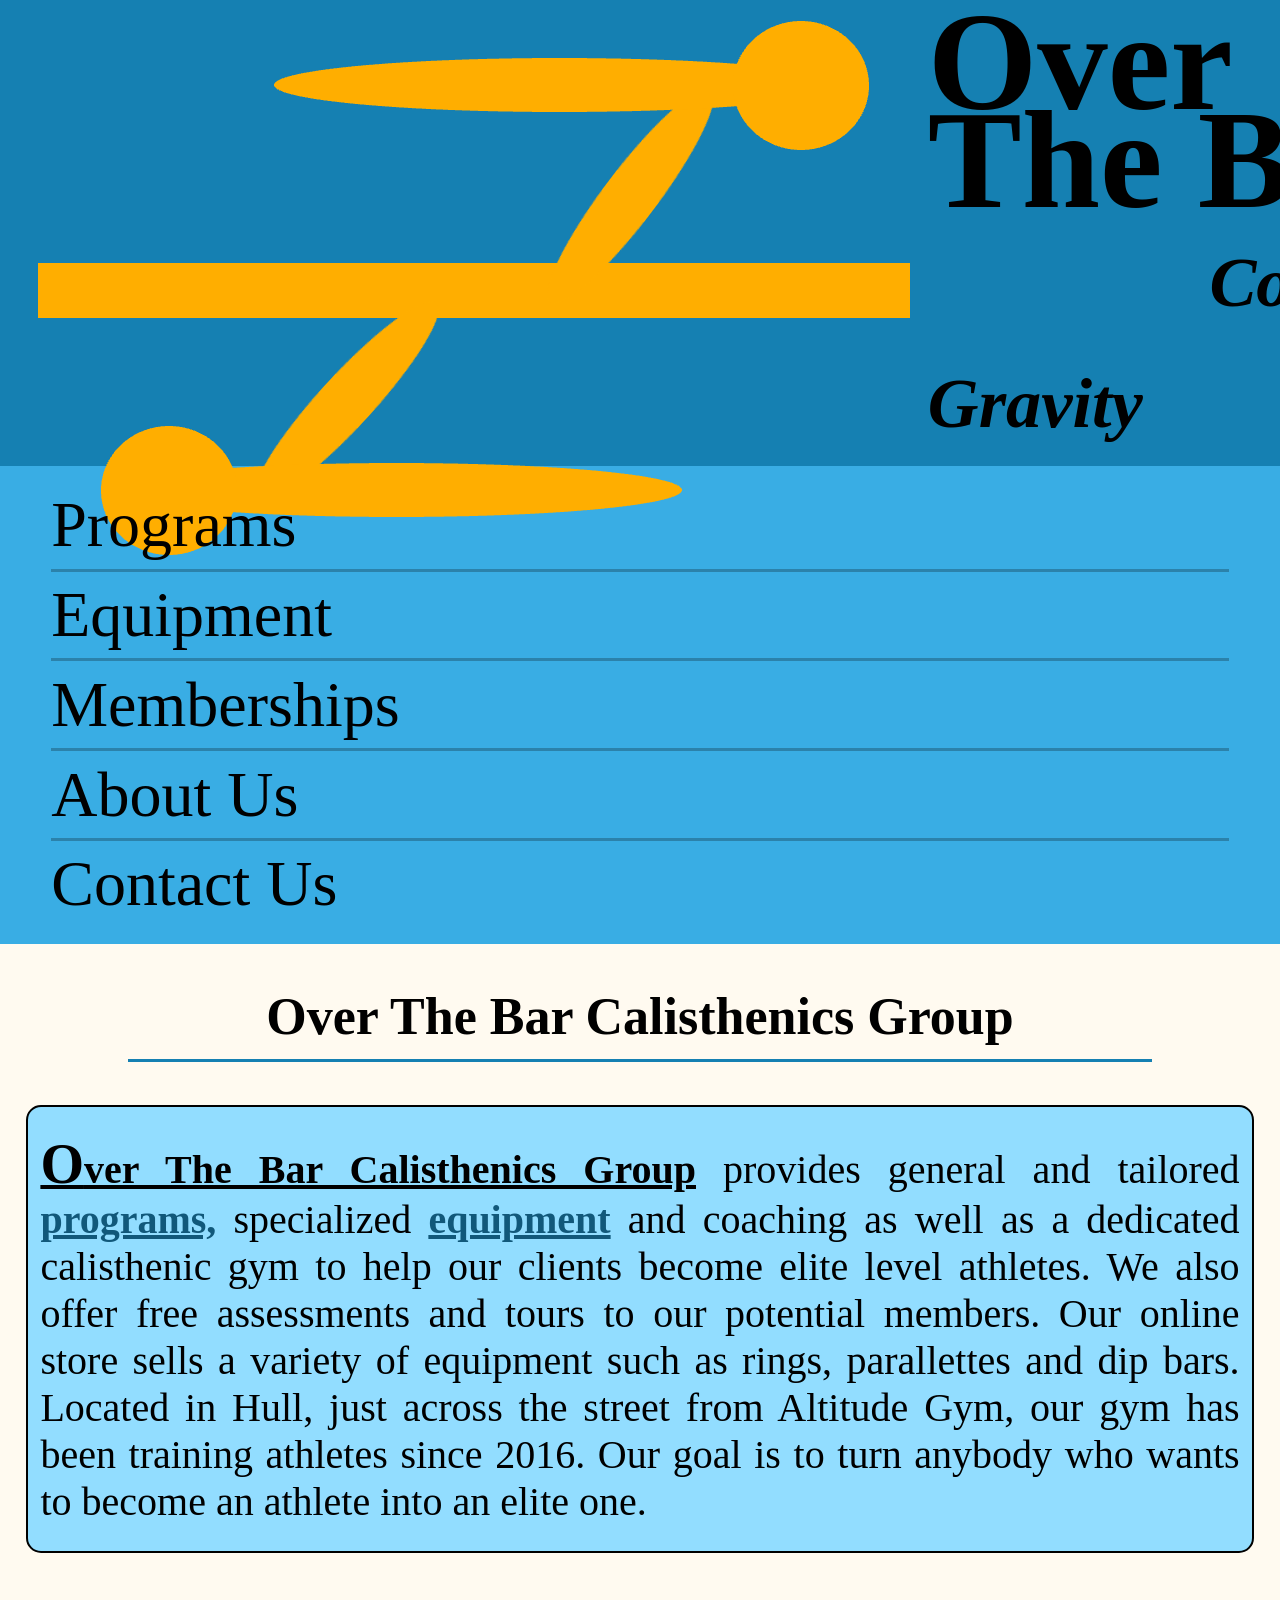
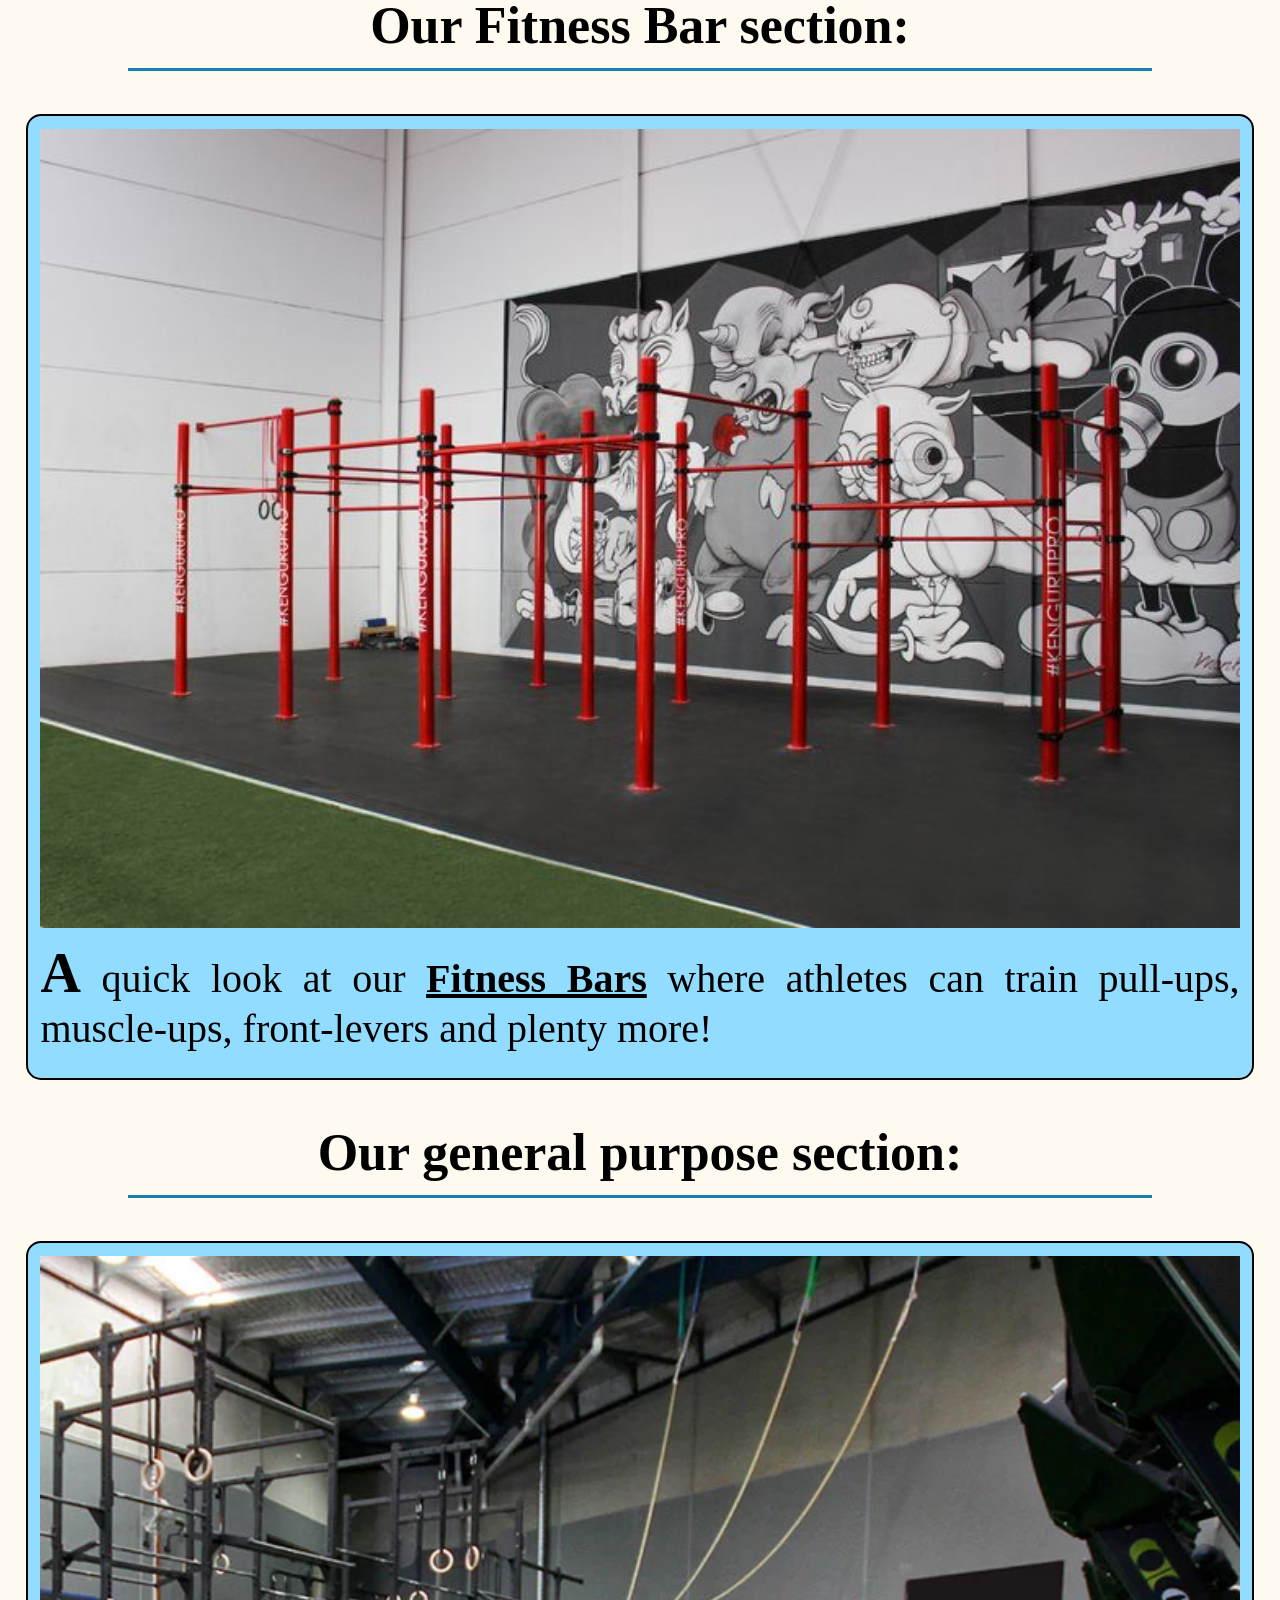
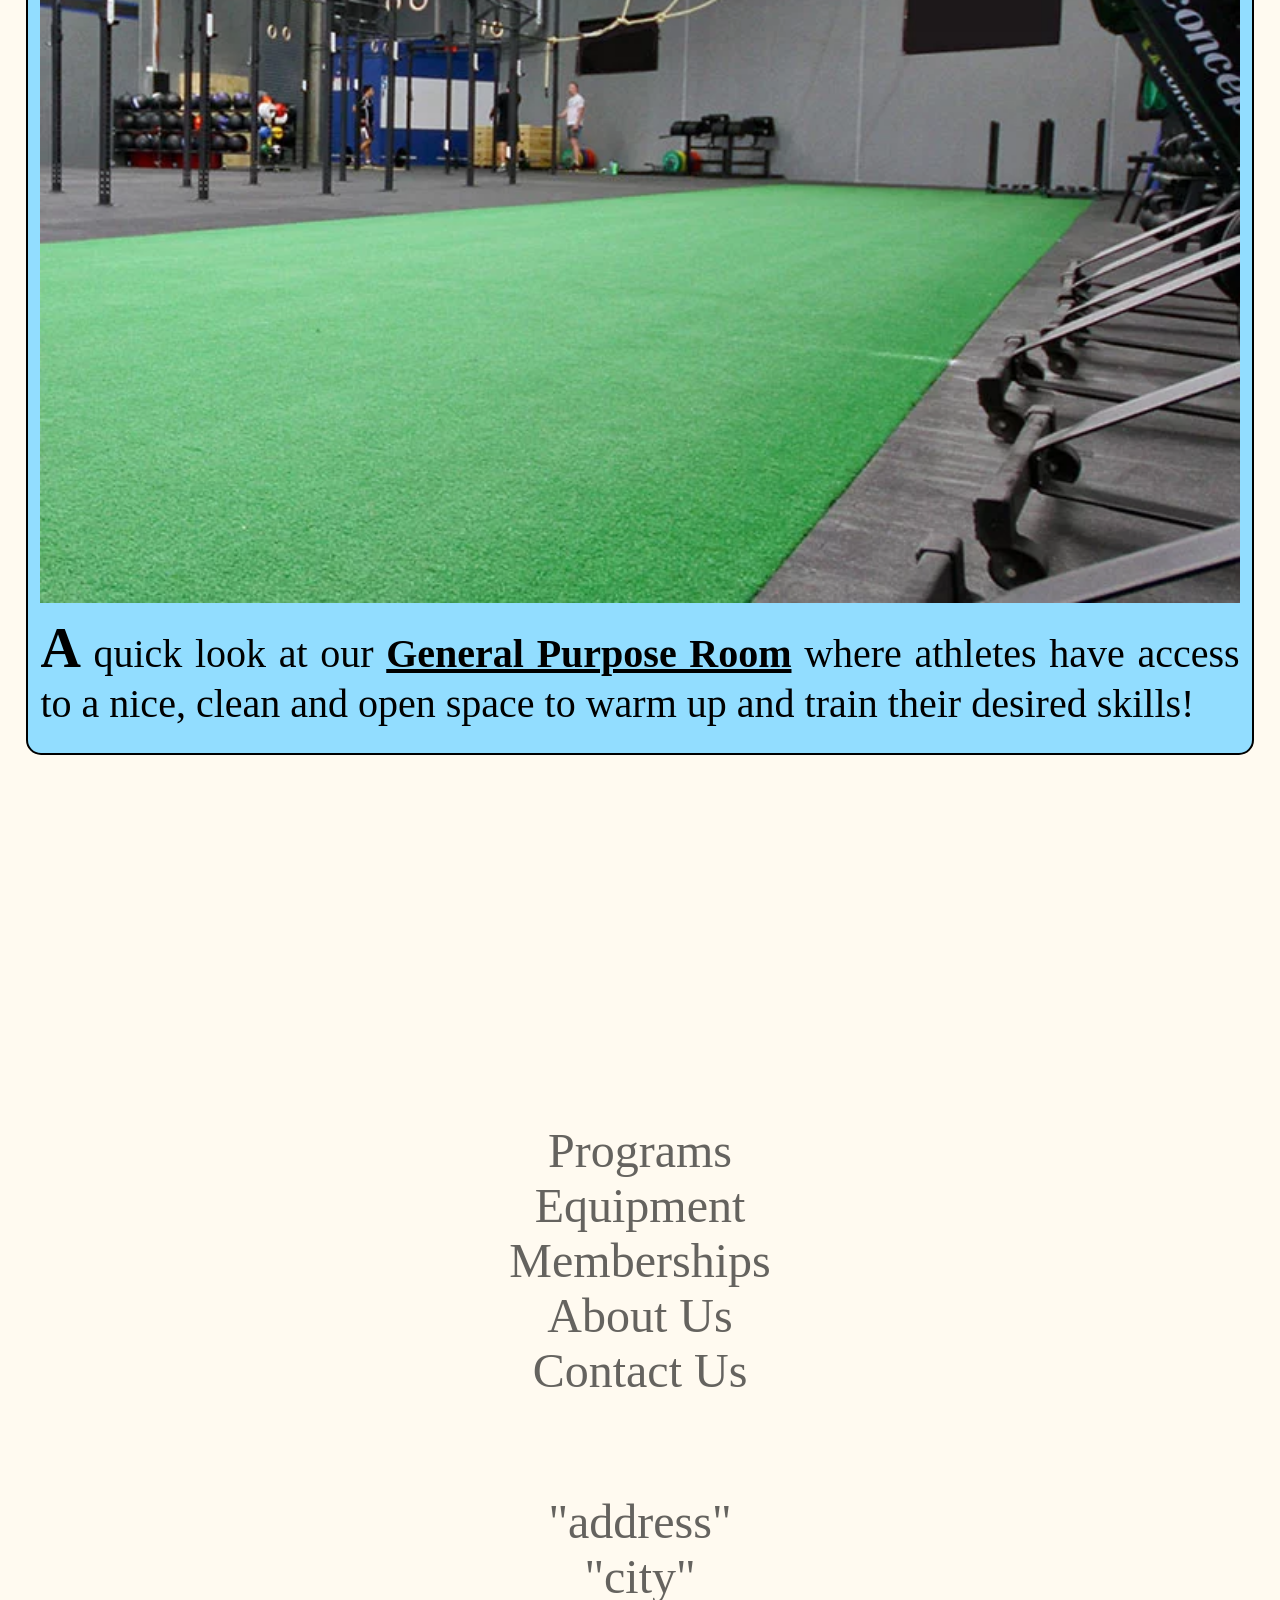
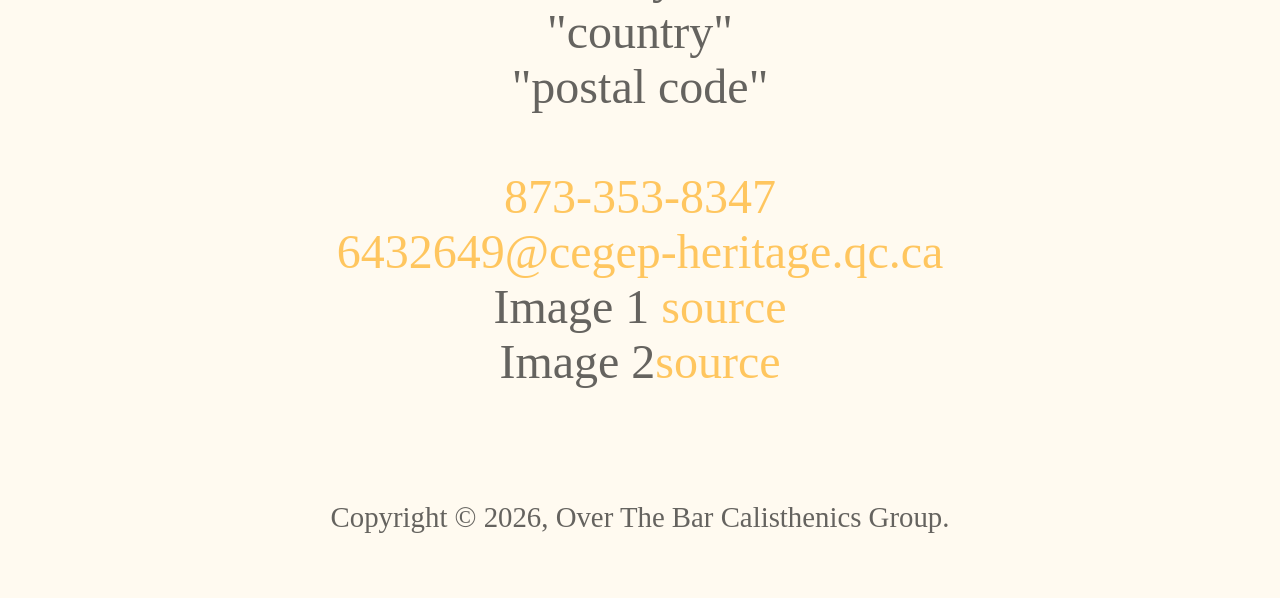
<file: docs/index.html>
<!DOCTYPE html>
<html lang="en">
<head>
    <title>OTB Cali-Group</title>
    <meta charset="utf-8">
    <link rel="stylesheet" href="styles/site.css">
    <link rel="preconnect" href="https://fonts.googleapis.com">
    <link rel="preconnect" href="https://fonts.gstatic.com" crossorigin>
    <link href="https://fonts.googleapis.com/css2?family=Fira+Sans:ital,wght@0,100;0,200;0,300;0,400;0,500;0,600;0,700;0,800;0,900;1,100;1,200;1,300;1,400;1,500;1,600;1,700;1,800;1,900&display=swap"
          rel="stylesheet">
    <link rel="icon" href="images/logo.png">
</head>
<body>
<header>
    <a href="index.html">
        <img src="images/logo.png" alt="company logo click for home">
    </a>
    <h1>
        Over The Bar<br>
        <span>Conquer Gravity</span>
    </h1>

</header>
<nav id="topBar">
    <ul>
        <li><a href="programs.html">Programs</a></li>
        <li><a href="equipment.html">Equipment</a></li>
        <li><a href="memberships.html">Memberships</a></li>
        <li><a href="about_us.html">About Us</a></li>
        <li><a href="contact_us.html">Contact Us</a></li>
    </ul>
</nav>
<main>
    <h2>
        Over The Bar Calisthenics Group
    </h2>
    <div class="formatedDiv">
        <p>
            <span>Over The Bar Calisthenics Group</span> provides general and tailored <a href="programs.html">programs,</a> specialized <a href="equipment.html">equipment</a> and coaching
            as well as a dedicated calisthenic
            gym to help our clients
            become elite level athletes. We also offer free assessments and tours to our potential members. Our online store sells a variety of equipment such as rings, parallettes and
            dip bars. Located in Hull, just across the street from Altitude Gym, our gym has been
            training athletes since 2016.
            Our goal is to turn anybody who wants to become an athlete into an elite one.
        </p>
    </div>
    <h2>
        Our Fitness Bar section:
    </h2>
    <div class="formatedDiv">
        <img src="images/placeholder%20gym%20pic.jpg" alt="pull up bars section at over the bar gym">
        <p>

            A quick look at our <span>Fitness Bars</span> where athletes can train pull-ups, muscle-ups, front-levers and plenty more!

        </p>

    </div>
    <h2>
        Our general purpose section:
    </h2>
    <div class="formatedDiv">
        <img src="images/generalPurposeRoom.webp" alt="general purpose room">
        <p>
            A quick look at our <span>General Purpose Room</span> where athletes have access to a nice, clean and open
            space to warm up and train their desired skills!
        </p>
    </div>
</main>
<footer>
    <nav>
        <ul>
            <li><a href="programs.html">Programs</a></li>
            <li><a href="equipment.html">Equipment</a></li>
            <li><a href="memberships.html">Memberships</a></li>
            <li><a href="about_us.html">About Us</a></li>
            <li><a href="contact_us.html">Contact Us</a></li>
        </ul>
    </nav>
    <p>
        "address" <br>
        "city" <br>
        "country"<br>
        "postal code"<br><br>
        <a href="tel:8733538347">873-353-8347</a><br>
        <a href="mailto:6432649@cegep-heritage.qc.ca" target="_blank">6432649@cegep-heritage.qc.ca</a><br>
        <span>Image 1 <a href="https://in.pinterest.com/pin/978195981536052119/" >source</a></span><br>
        <span>Image 2<a href="https://bellaturf.ca/artificial-grass-for-gyms/" target="_blank">source</a></span>
    </p>
    <small>
        Copyright &copy; 2026, Over The Bar Calisthenics Group.
    </small>
</footer>
</body>
</html>
</file>
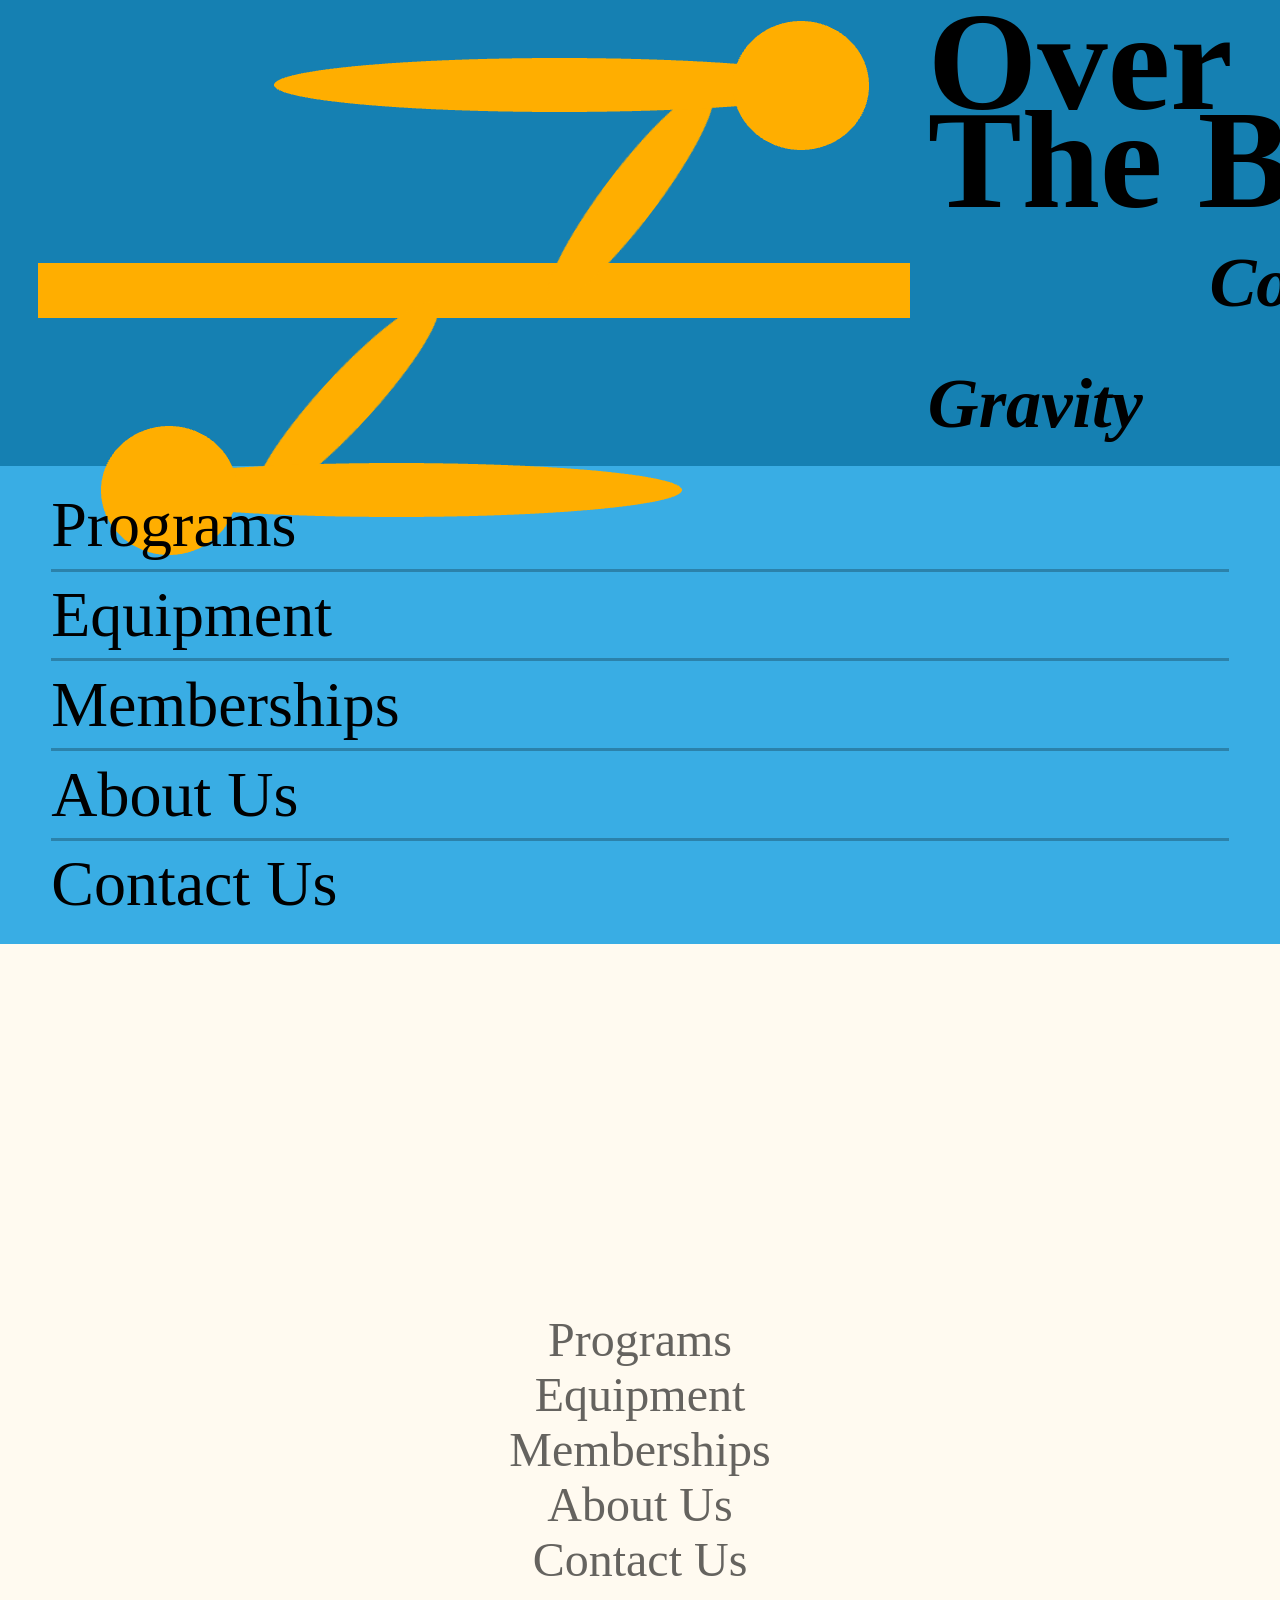
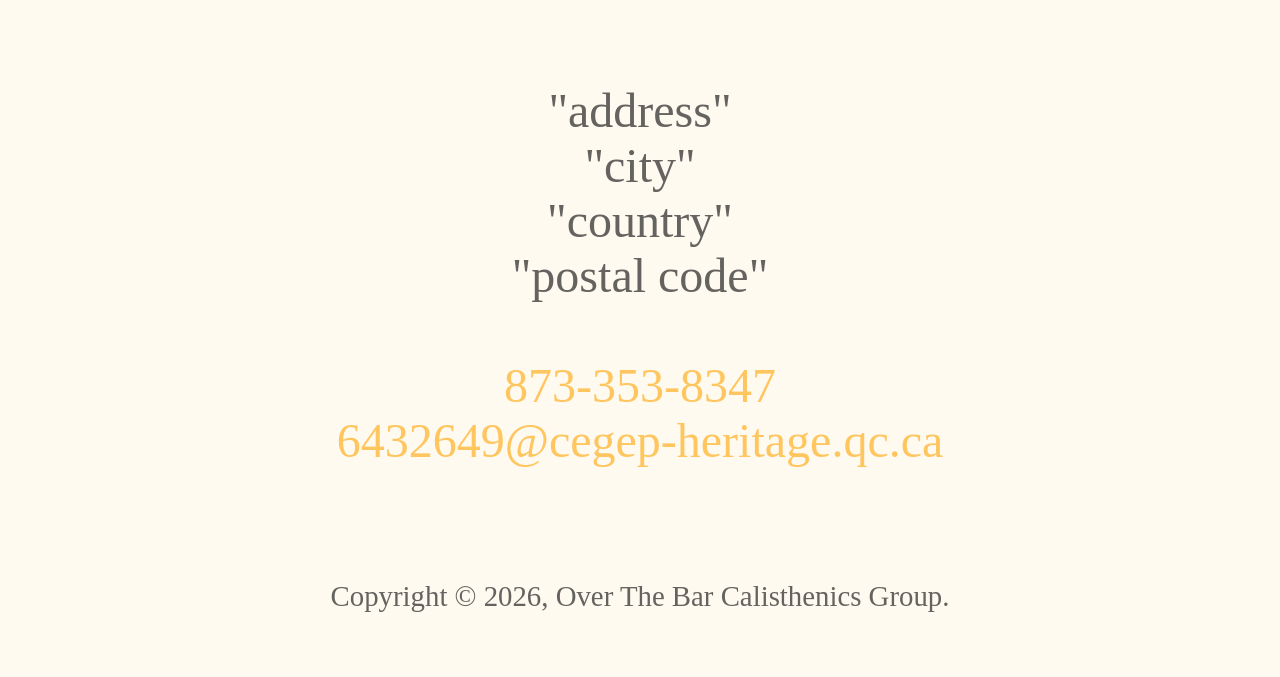
<file: docs/about_us.html>
<!DOCTYPE html>
<html lang="en">
<head>
    <title>OTB Cali-Group</title>
    <meta charset="utf-8">
    <link rel="stylesheet" href="styles/site.css">
    <link rel="preconnect" href="https://fonts.googleapis.com">
    <link rel="preconnect" href="https://fonts.gstatic.com" crossorigin>
    <link href="https://fonts.googleapis.com/css2?family=Fira+Sans:ital,wght@0,100;0,200;0,300;0,400;0,500;0,600;0,700;0,800;0,900;1,100;1,200;1,300;1,400;1,500;1,600;1,700;1,800;1,900&display=swap"
          rel="stylesheet">
    <link rel="icon" href="images/logo.png">
</head>
<body>
<header>
    <a href="index.html">
        <img src="images/logo.png" alt="company logo click for home">
    </a>
    <h1 class="title">
        Over The Bar<br>
        <span>Conquer Gravity</span>
    </h1>
</header>
<nav id="topBar">
    <ul>
        <li><a href="programs.html">Programs</a></li>
        <li><a href="equipment.html">Equipment</a></li>
        <li><a href="memberships.html">Memberships</a></li>
        <li><a href="about_us.html">About Us</a></li>
        <li><a href="contact_us.html">Contact Us</a></li>
    </ul>
</nav>
<main>

</main>
<footer>
    <nav>
        <ul>
            <li><a href="programs.html">Programs</a></li>
            <li><a href="equipment.html">Equipment</a></li>
            <li><a href="memberships.html">Memberships</a></li>
            <li><a href="about_us.html">About Us</a></li>
            <li><a href="contact_us.html">Contact Us</a></li>
        </ul>
    </nav>
    <p>
        "address" <br>
        "city" <br>
        "country"<br>
        "postal code"<br><br>
        <a href="tel:8733538347">873-353-8347</a><br>
        <a href="mailto:6432649@cegep-heritage.qc.ca" target="_blank">6432649@cegep-heritage.qc.ca</a><br>
    </p>
    <small>
        Copyright &copy; 2026, Over The Bar Calisthenics Group.
    </small>
</footer>
</body>
</html>
</file>
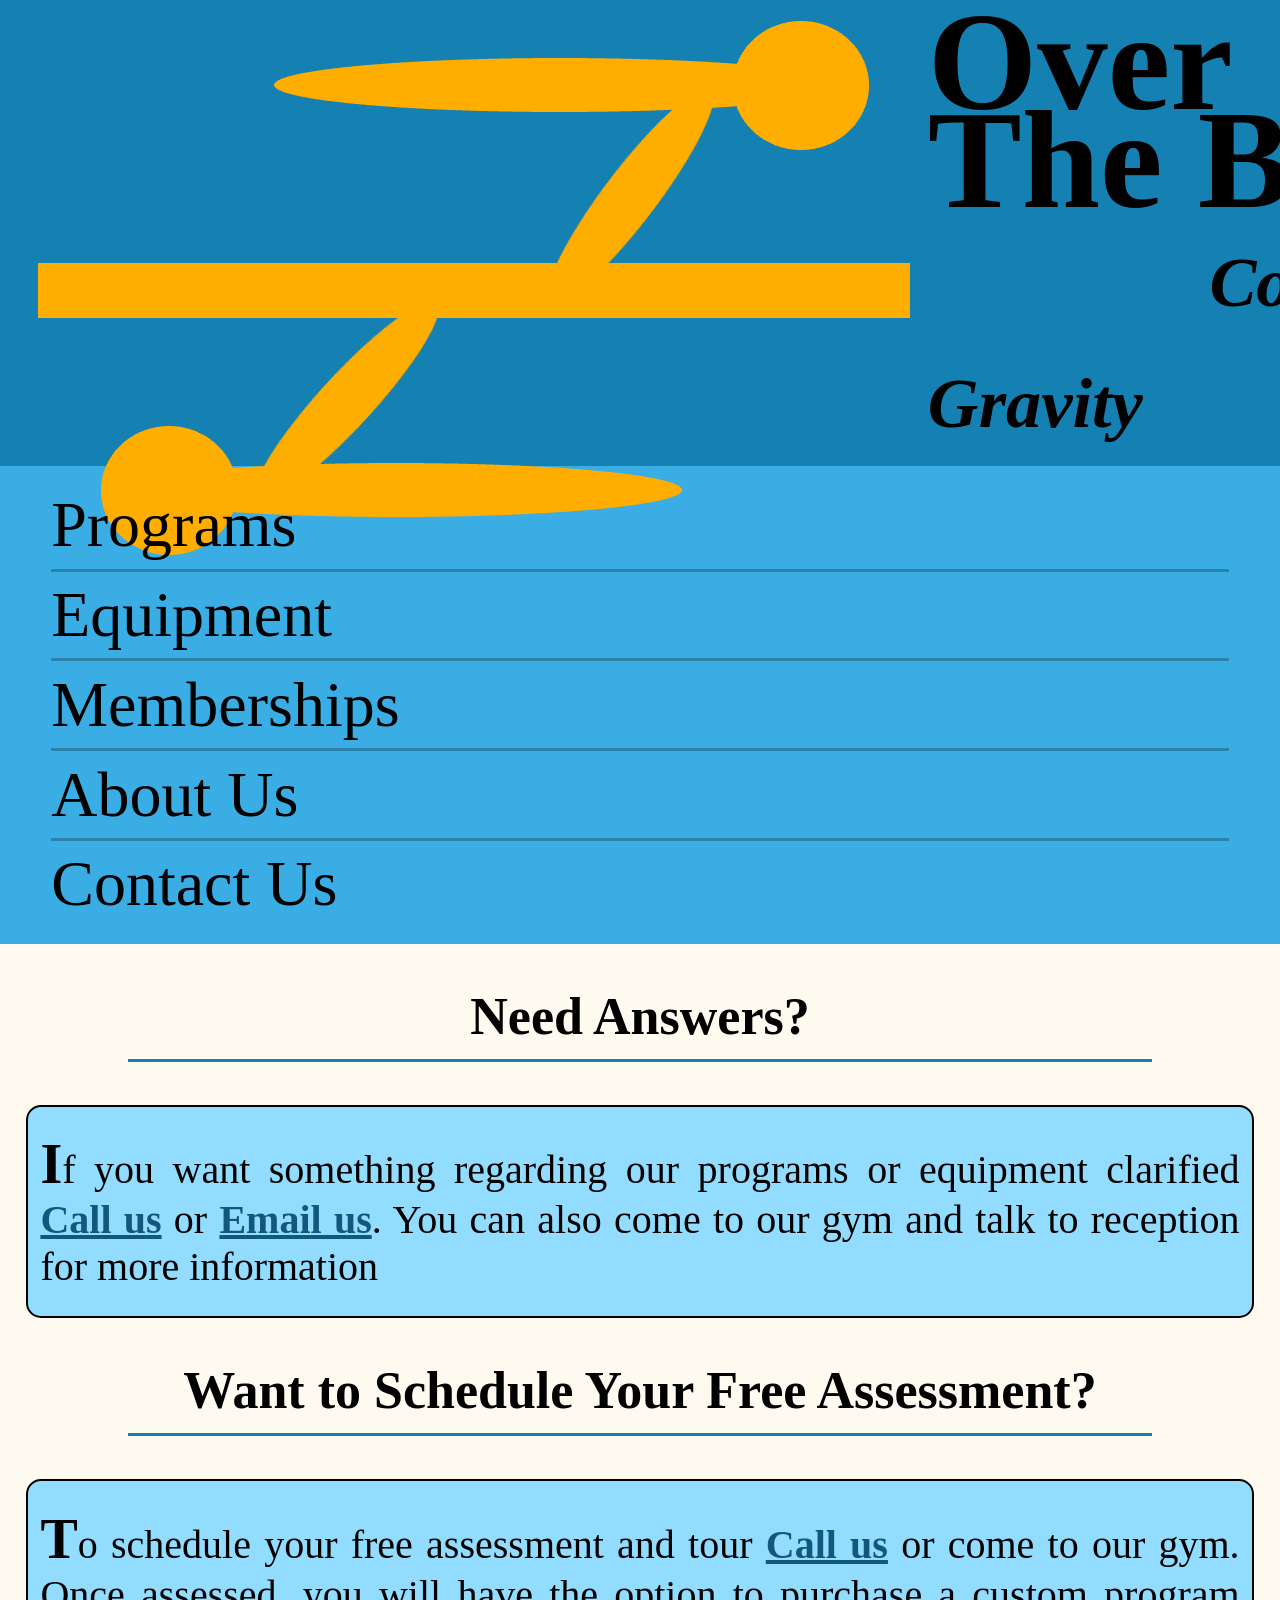
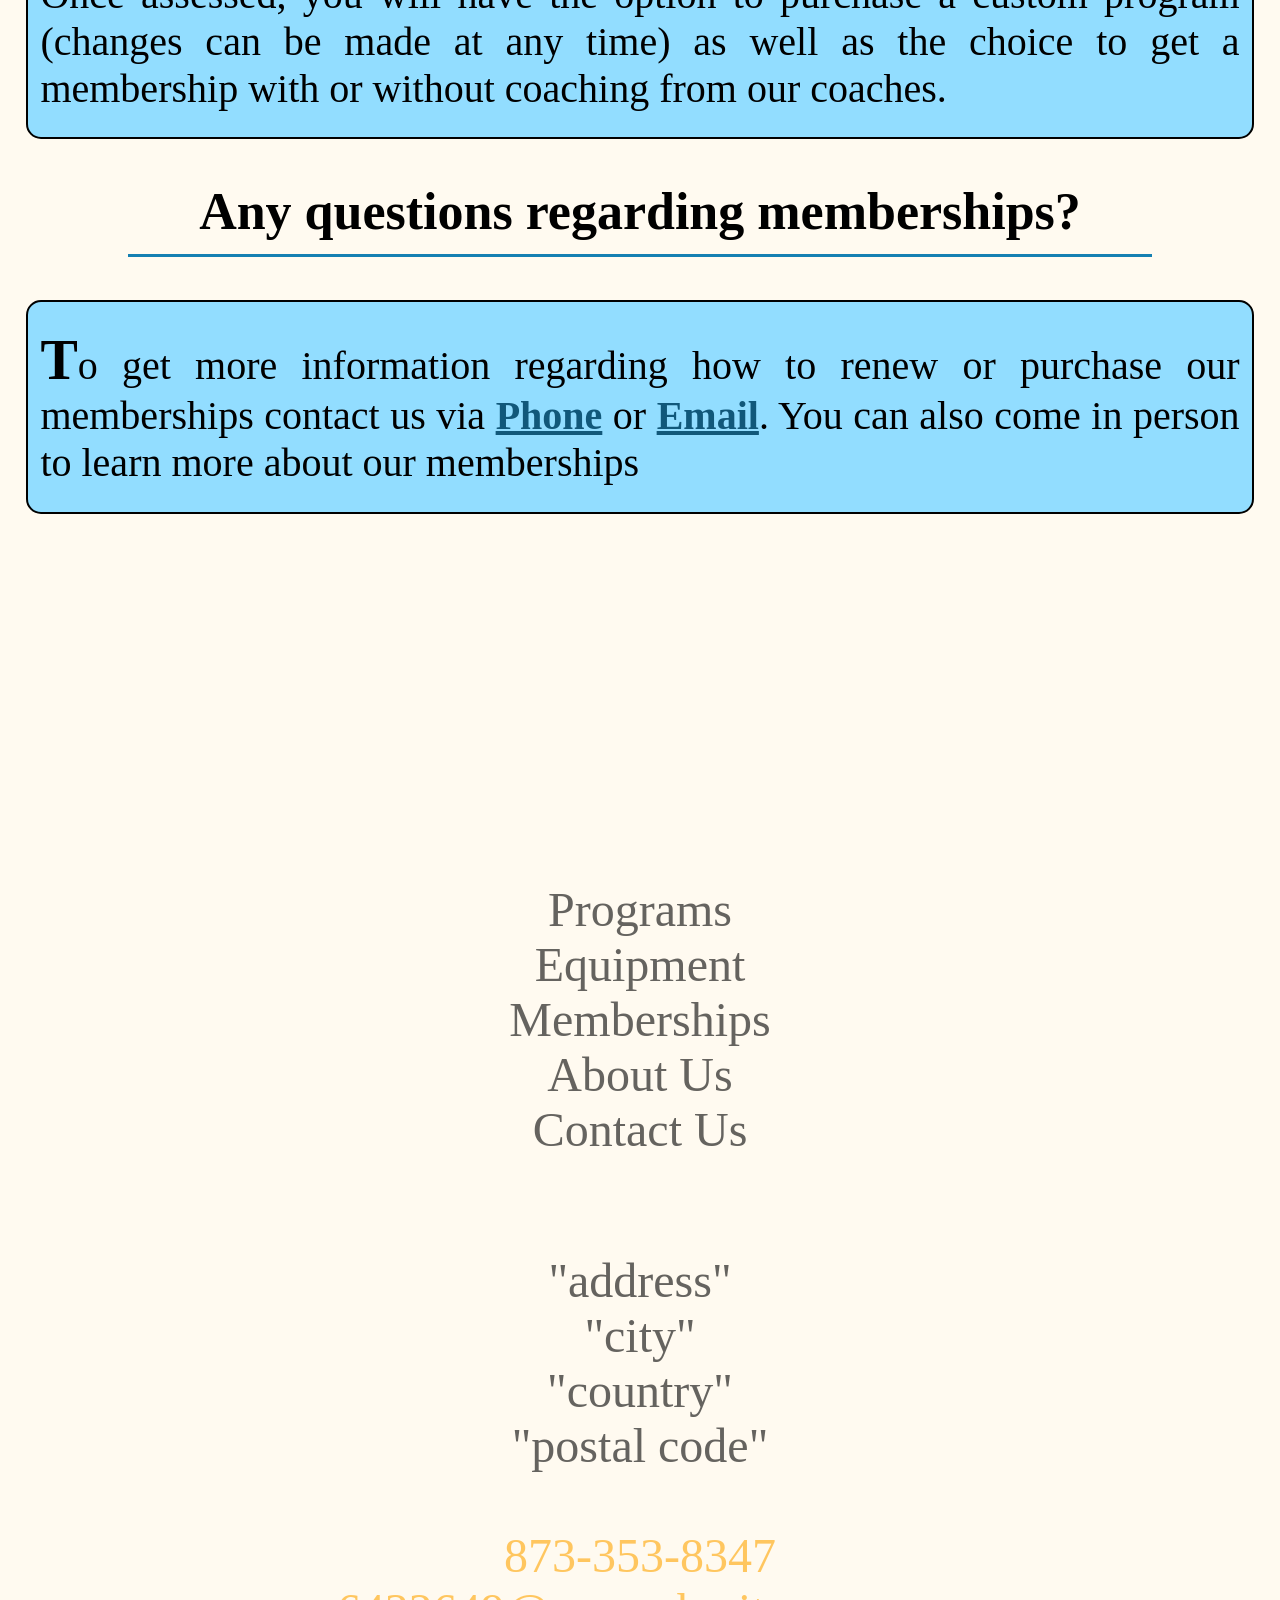
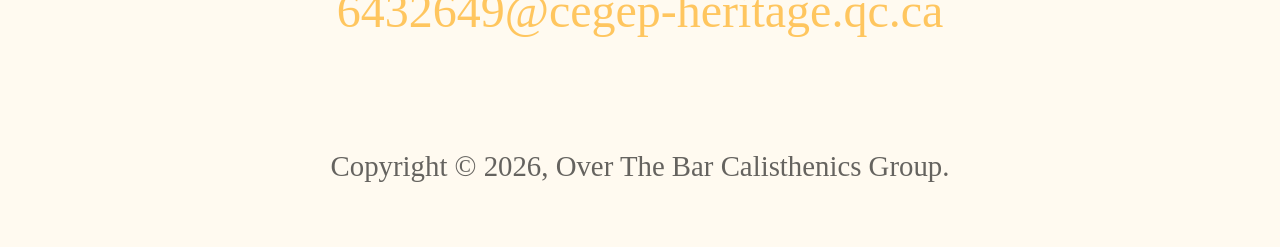
<file: docs/contact_us.html>
<!DOCTYPE html>
<html lang="en">
<head>
    <title>OTB Cali-Group</title>
    <meta charset="utf-8">
    <link rel="stylesheet" href="styles/site.css">
    <link rel="preconnect" href="https://fonts.googleapis.com">
    <link rel="preconnect" href="https://fonts.gstatic.com" crossorigin>
    <link href="https://fonts.googleapis.com/css2?family=Fira+Sans:ital,wght@0,100;0,200;0,300;0,400;0,500;0,600;0,700;0,800;0,900;1,100;1,200;1,300;1,400;1,500;1,600;1,700;1,800;1,900&display=swap"
          rel="stylesheet">
    <link rel="icon" href="images/logo.png">
</head>
<body>
<header>
    <a href="index.html">
        <img src="images/logo.png" alt="company logo click for home">
    </a>
    <h1 class="title">
        Over The Bar<br>
        <span>Conquer Gravity</span>
    </h1>

</header>
<nav id="topBar">
    <ul>
        <li><a href="programs.html">Programs</a></li>
        <li><a href="equipment.html">Equipment</a></li>
        <li><a href="memberships.html">Memberships</a></li>
        <li><a href="about_us.html">About Us</a></li>
        <li><a href="contact_us.html">Contact Us</a></li>
    </ul>
</nav>
<main>
    <h2>Need Answers?</h2>
    <div class="formatedDiv">
        <p>
            If you want something regarding our programs or equipment clarified <a href="tel:8733538347">Call us</a> or <a href="mailto:6432649@cegep-heritage.qc.ca">Email us</a>.
            You can also come to our gym and talk to reception for more information
        </p>
    </div>
    <h2>Want to Schedule Your Free Assessment?</h2>
    <div class="formatedDiv">
        <p>
            To schedule your free assessment and tour <a href="tel:8733538347">Call us</a> or come to our gym. Once assessed, you will have the option to purchase a custom program (changes can be made at any time) as well as the choice to
            get a membership with or without coaching from our coaches.
        </p>
    </div>
    <h2>Any questions regarding memberships?</h2>
    <div class="formatedDiv">
        <p>
            To get more information regarding how to renew or purchase our memberships contact us via <a href="tel:8733538347">Phone</a> or <a href="mailto:6432649@cegep-heritage.qc.ca">Email</a>. You can also come in person to learn more about our memberships
        </p>
    </div>
</main>
<footer>
    <nav>
        <ul>
            <li><a href="programs.html">Programs</a></li>
            <li><a href="equipment.html">Equipment</a></li>
            <li><a href="memberships.html">Memberships</a></li>
            <li><a href="about_us.html">About Us</a></li>
            <li><a href="contact_us.html">Contact Us</a></li>
        </ul>
    </nav>
    <p>
        "address" <br>
        "city" <br>
        "country"<br>
        "postal code"<br><br>
        <a href="tel:8733538347">873-353-8347</a><br>
        <a href="mailto:6432649@cegep-heritage.qc.ca" target="_blank">6432649@cegep-heritage.qc.ca</a><br>
    </p>
    <small>
        Copyright &copy; 2026, Over The Bar Calisthenics Group.
    </small>
</footer>
</body>
</html>
</file>
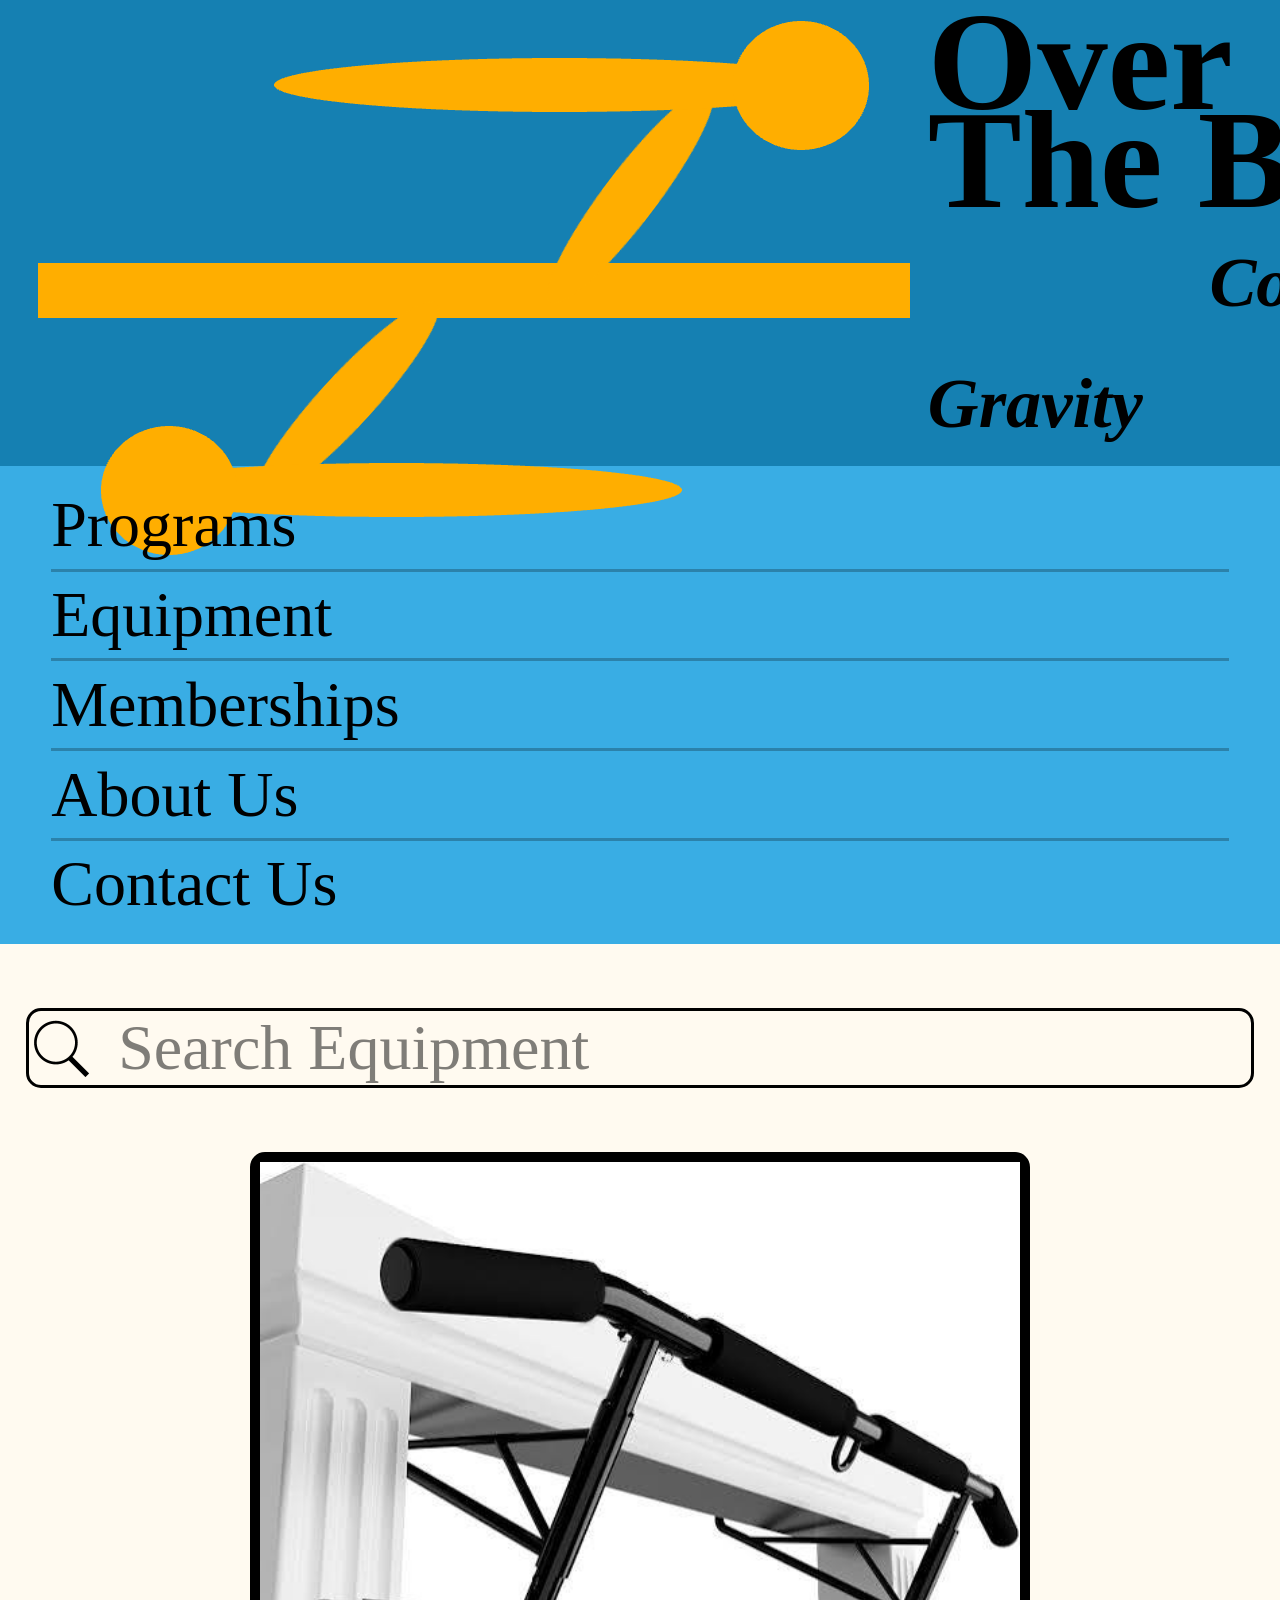
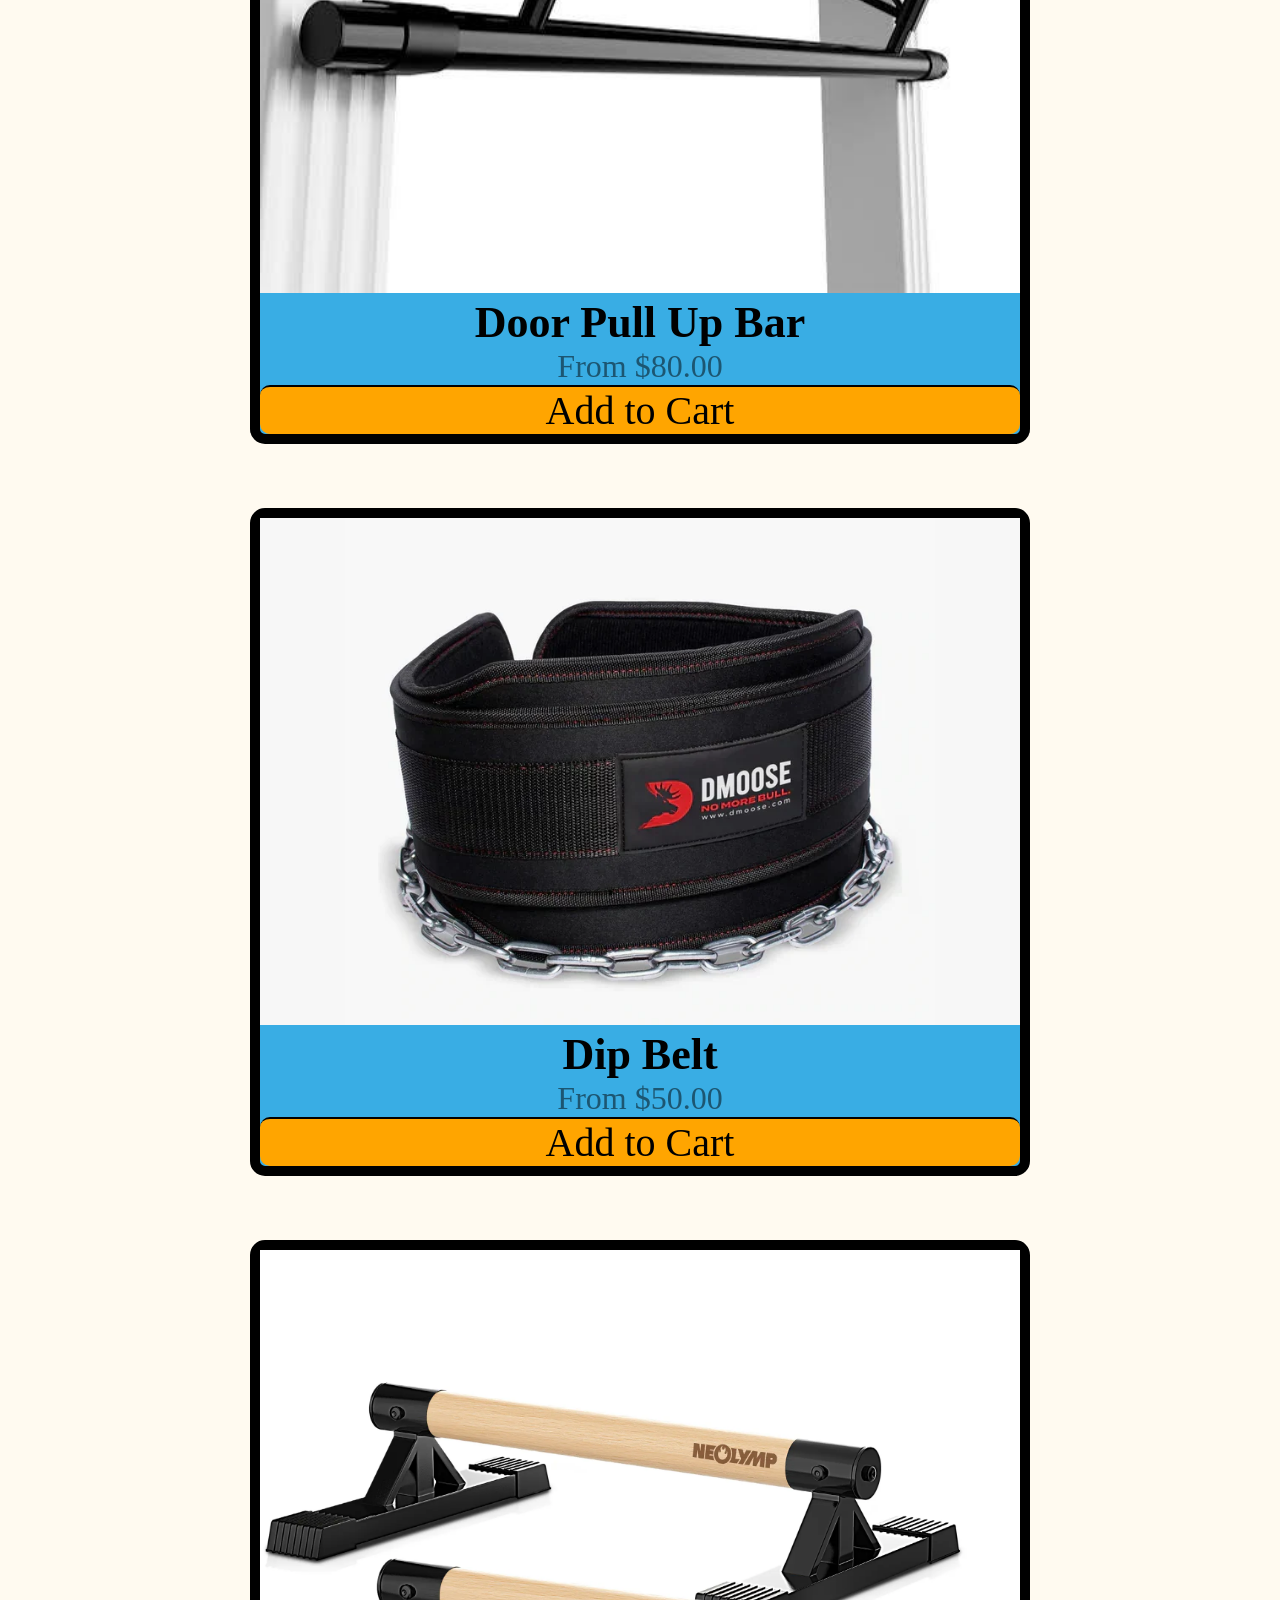
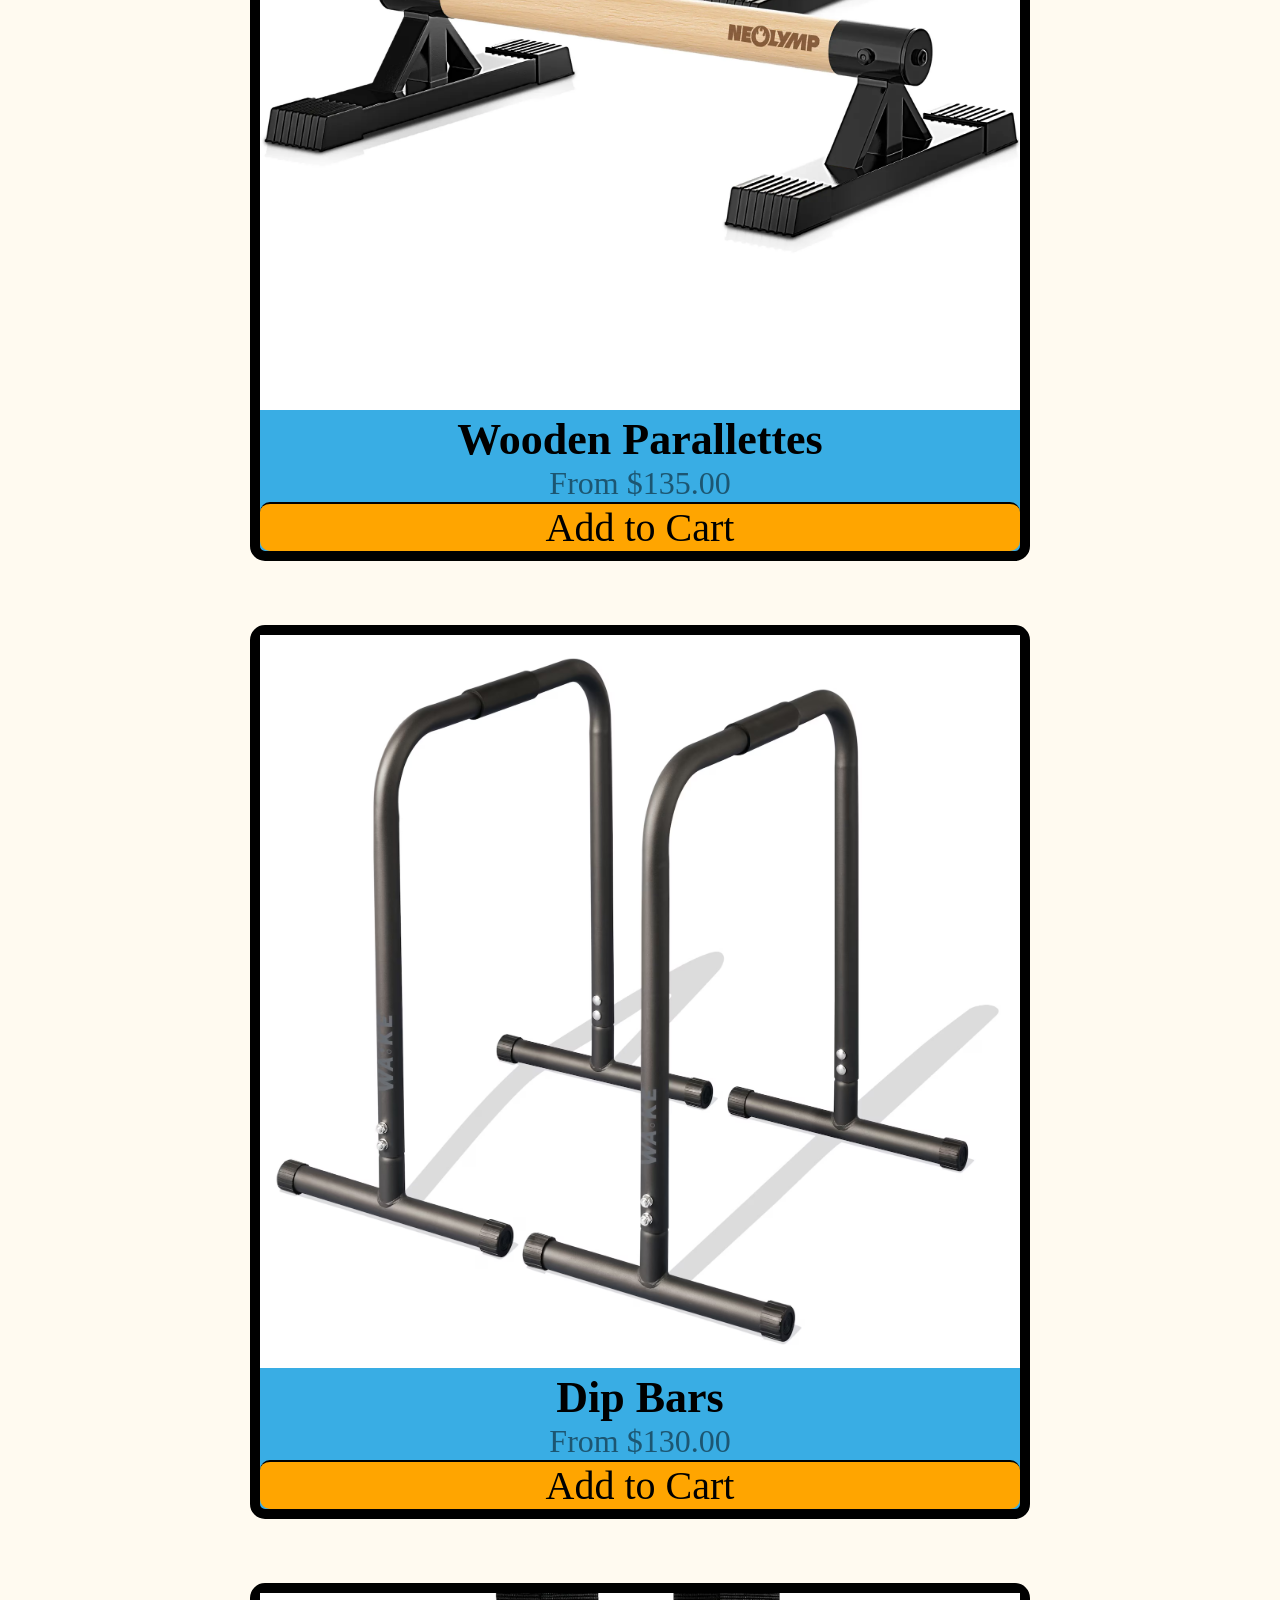
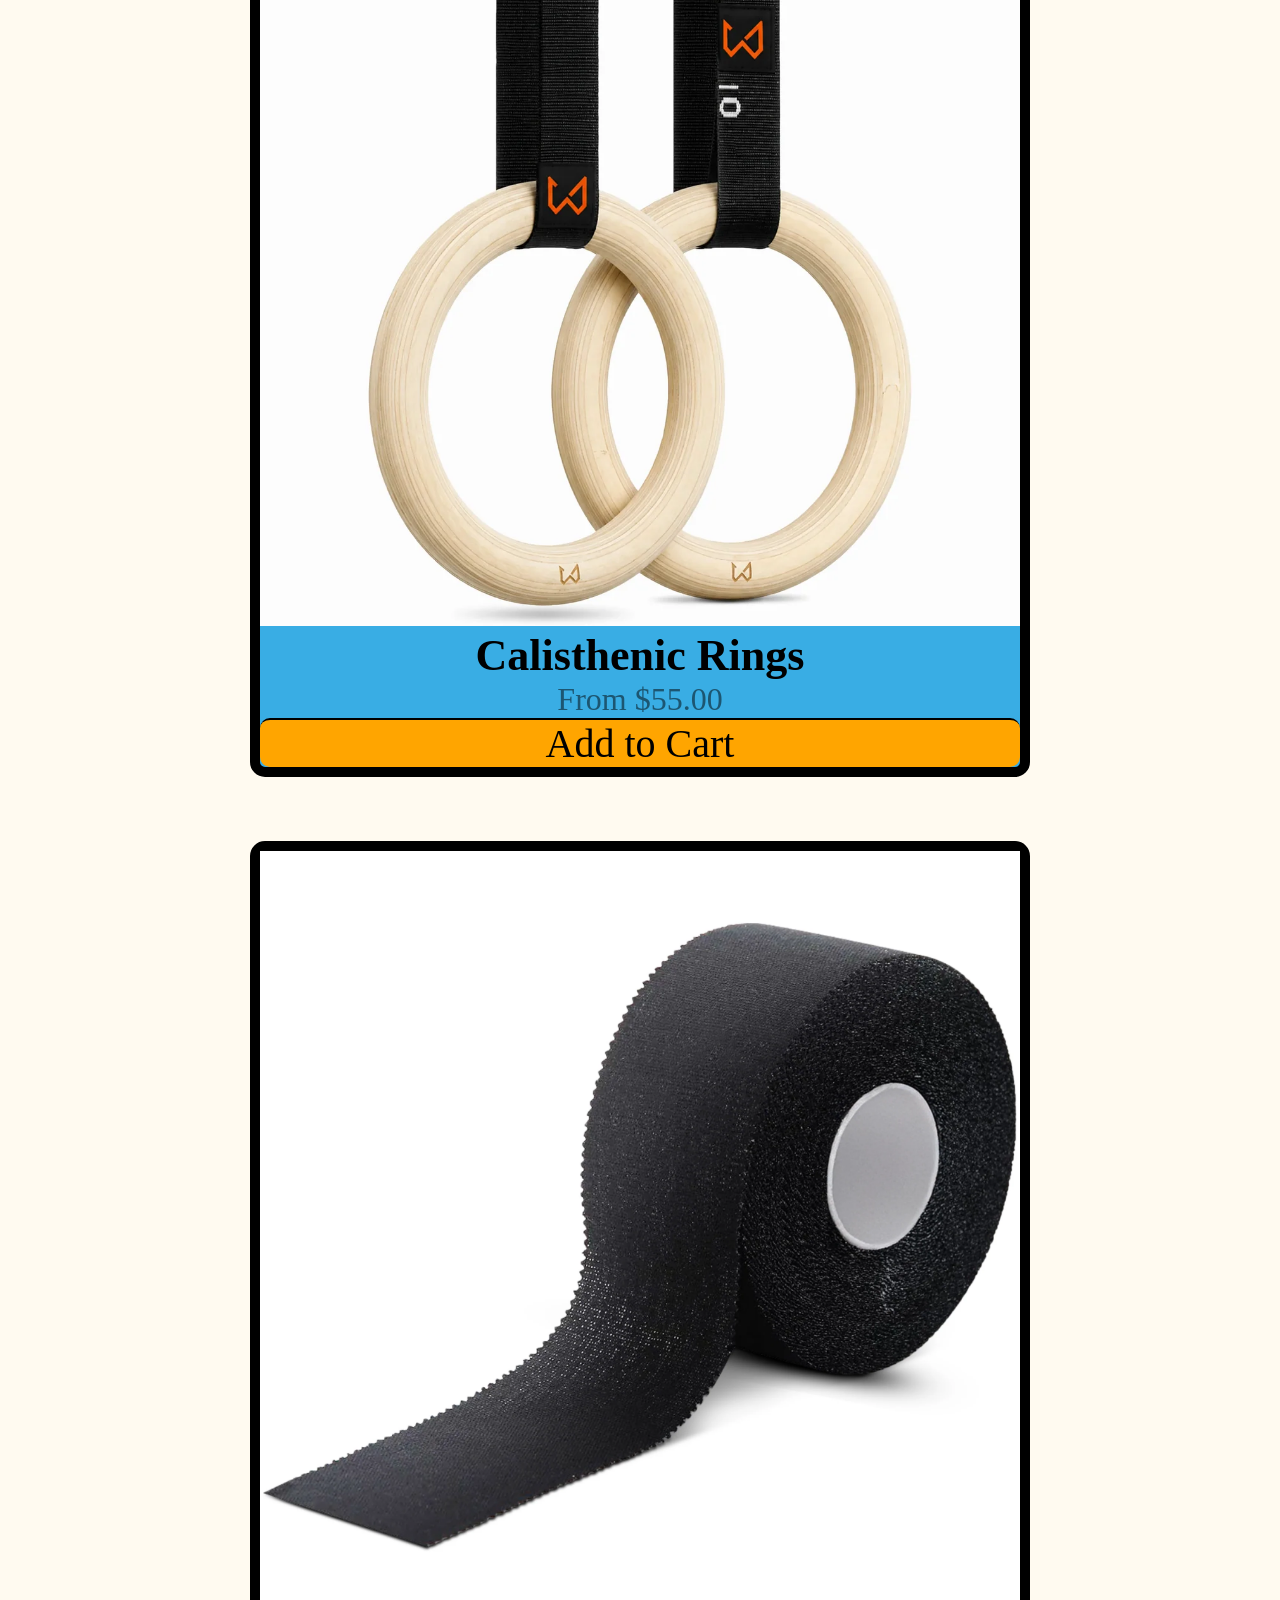
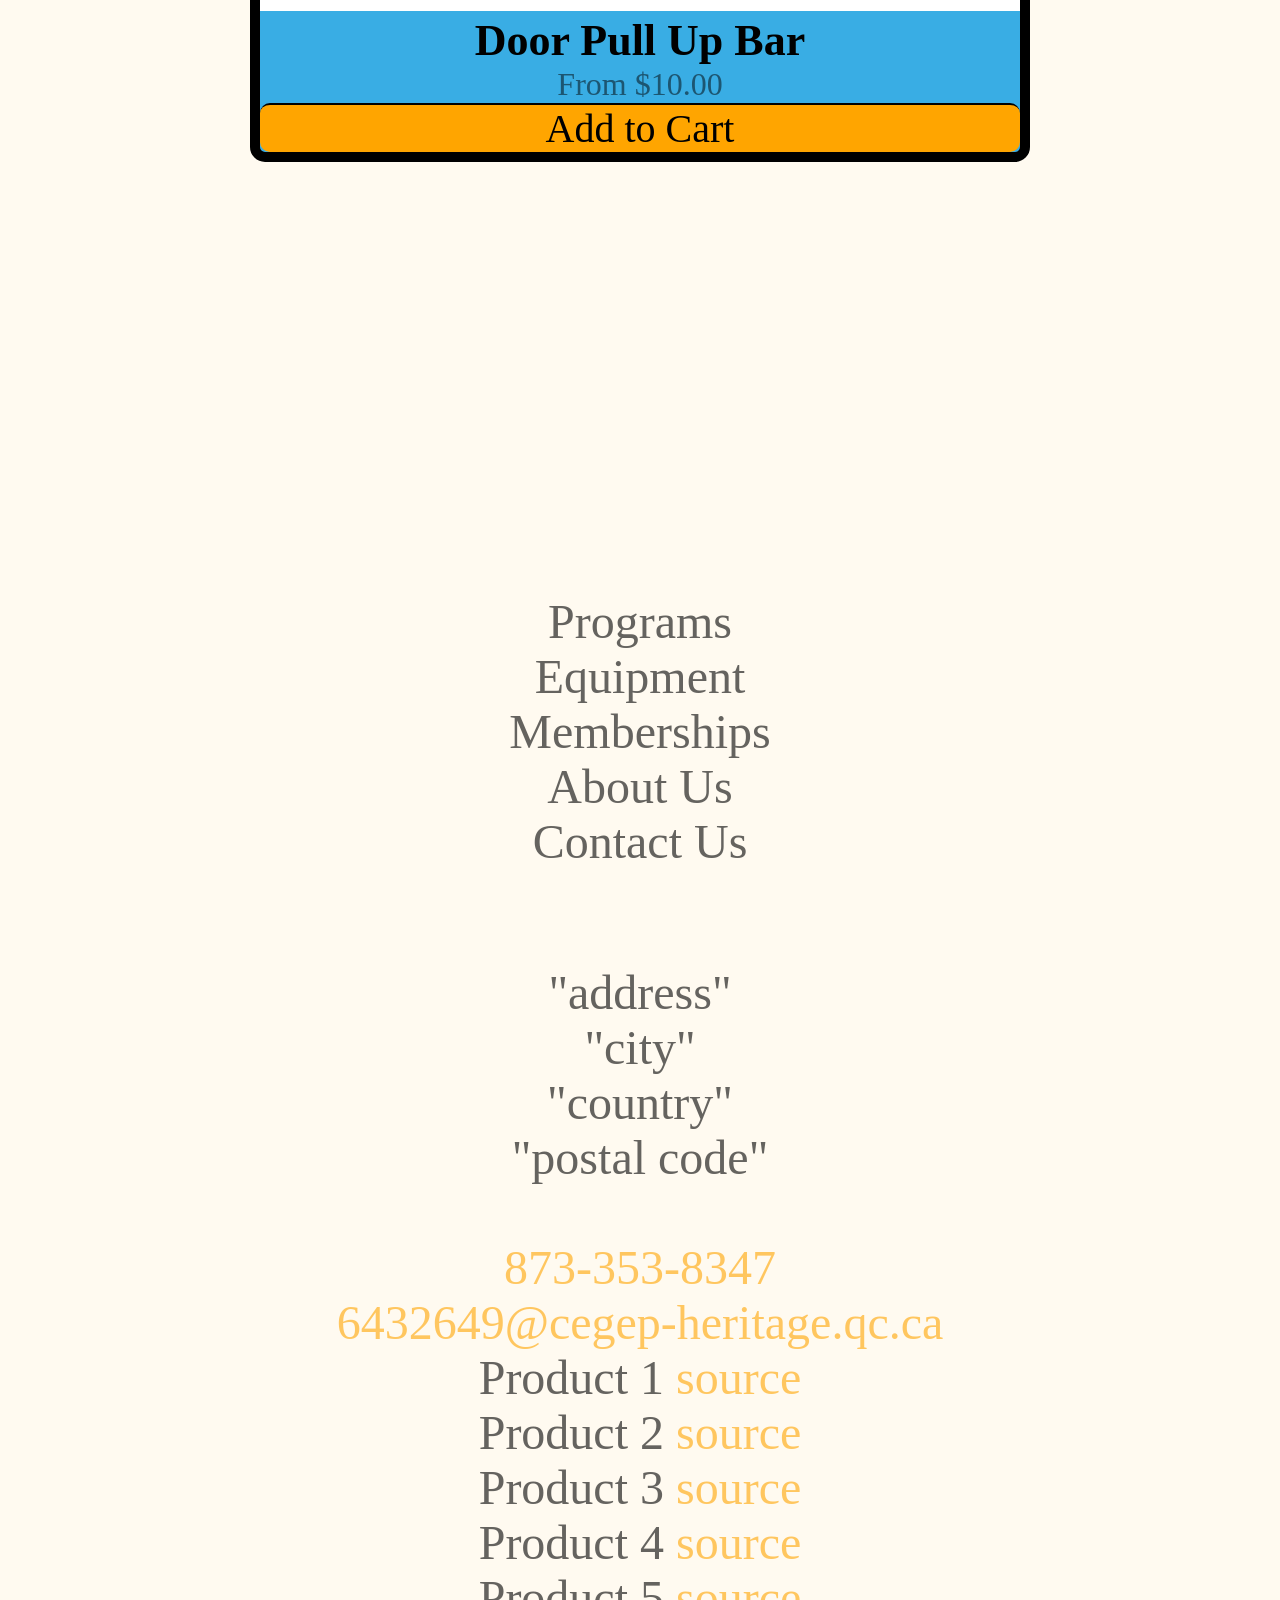
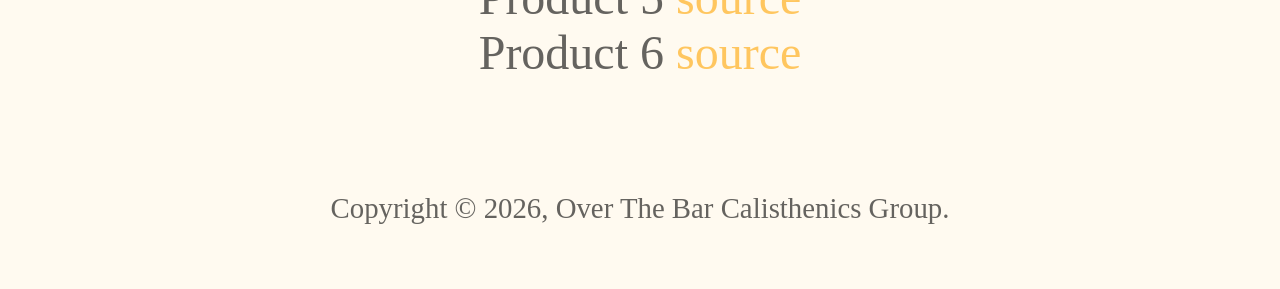
<file: docs/equipment.html>
<!DOCTYPE html>
<html lang="en">
<head>
    <title>OTB Cali-Group</title>
    <meta charset="utf-8">
    <link rel="stylesheet" href="styles/site.css">
    <link rel="preconnect" href="https://fonts.googleapis.com">
    <link rel="preconnect" href="https://fonts.gstatic.com" crossorigin>
    <link href="https://fonts.googleapis.com/css2?family=Fira+Sans:ital,wght@0,100;0,200;0,300;0,400;0,500;0,600;0,700;0,800;0,900;1,100;1,200;1,300;1,400;1,500;1,600;1,700;1,800;1,900&display=swap"
          rel="stylesheet">
    <link rel="icon" href="images/logo.png">
</head>
<body>
<header>
    <a href="index.html">
        <img src="images/logo.png" alt="company logo click for home">
    </a>
    <h1 class="title">
        Over The Bar<br>
        <span>Conquer Gravity</span>
    </h1>

</header>
<nav id="topBar">
    <ul>
        <li><a href="programs.html">Programs</a></li>
        <li><a href="equipment.html">Equipment</a></li>
        <li><a href="memberships.html">Memberships</a></li>
        <li><a href="about_us.html">About Us</a></li>
        <li><a href="contact_us.html">Contact Us</a></li>
    </ul>
</nav>
<main>
    <div id="fakeSearchBar">
        <img src="images/search_icon.png" alt="search icon">
        <p>Search Equipment</p>
    </div>
    <div id="productList">
        <div class="product">
            <img src="images/doorPullUpBar.jpg" alt="door pull up bar">
            <h3>Door Pull Up Bar</h3>
            <p>
                From $80.00
            </p>
            <a class="addToCart">Add to Cart</a>
        </div>
        <div class="product">
            <img src="images/dipBelt.webp" alt="dip belt">
            <h3>Dip Belt</h3>
            <p>
                From $50.00
            </p>
            <a class="addToCart">Add to Cart</a>
        </div>
        <div class="product">
            <img id="product3" src="images/parralettes.webp" alt="parallettes">
            <h3>Wooden Parallettes</h3>
            <p>
                From $135.00
            </p>
            <a class="addToCart">Add to Cart</a>
        </div>
        <div class="product">
            <img src="images/dipBars.avif" alt="dip bars">
            <h3>Dip Bars</h3>
            <p>
                From $130.00
            </p>
            <a class="addToCart">Add to Cart</a>
        </div>
        <div class="product">
            <img src="images/rings.webp" alt="calisthenics rings">
            <h3>Calisthenic Rings</h3>
            <p>
                From $55.00
            </p>
            <a class="addToCart">Add to Cart</a>
        </div>
        <div class="product">
            <img src="images/gripTape.webp" alt="grip tape">
            <h3>Door Pull Up Bar</h3>
            <p>
                From $10.00
            </p>
            <a class="addToCart">Add to Cart</a>
        </div>
    </div>
</main>
<footer>
    <nav>
        <ul>
            <li><a href="programs.html">Programs</a></li>
            <li><a href="equipment.html">Equipment</a></li>
            <li><a href="memberships.html">Memberships</a></li>
            <li><a href="about_us.html">About Us</a></li>
            <li><a href="contact_us.html">Contact Us</a></li>
        </ul>
    </nav>
    <p>
        "address" <br>
        "city" <br>
        "country"<br>
        "postal code"<br><br>
        <a href="tel:8733538347">873-353-8347</a><br>
        <a href="mailto:6432649@cegep-heritage.qc.ca" >6432649@cegep-heritage.qc.ca</a><br>
        <span> Product 1 <a href="https://www.ebay.ca/itm/304918161292" target="_blank">source</a></span><br>
        <span> Product 2 <a href="https://bellaturf.ca/artificial-grass-for-gyms/" target="_blank">source</a></span><br>
        <span> Product 3 <a href="https://neolymp.com/en/collections/neuheiten/products/parallettes" target="_blank">source</a></span><br>
        <span> Product 4 <a href="https://www.canadiantire.ca/en/pdp/wa-ke-athletic-fully-adjustable-dip-bar-stand-set-2-pc-1842063p.html" target="_blank">source</a></span><br>
        <span> Product 5 <a href="https://www.xtenia.com/products/gymnastic-rings?srsltid=AYCX9vJ8c9RTW0Z35BfNSuuw5O-W5vHUyz-JnFSKtlCuUB9CQaAnmboV" target="_blank">source</a></span><br>
        <span> Product 6 <a href="https://neolymp.com/en/products/grip-tape" target="_blank">source</a></span>
    </p>
    <small>
        Copyright &copy; 2026, Over The Bar Calisthenics Group.
    </small>
</footer>
</body>
</html>
</file>
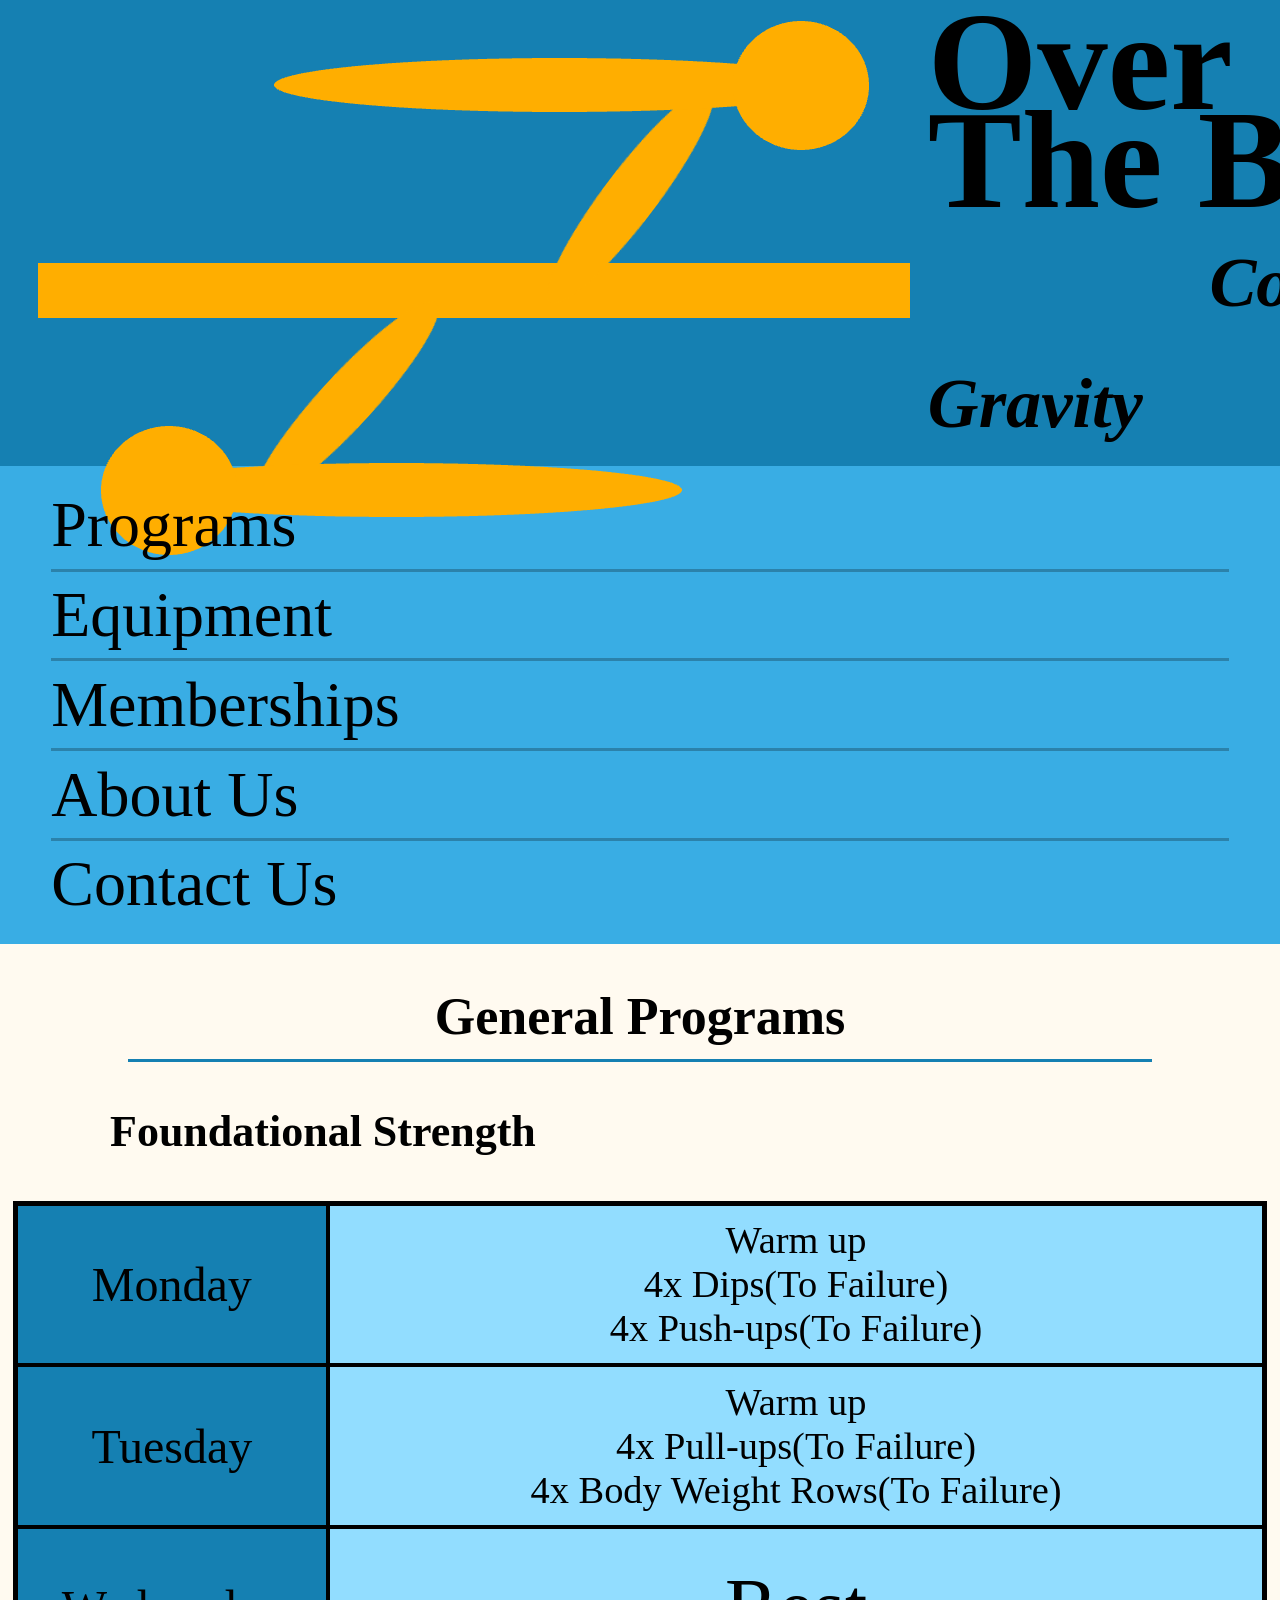
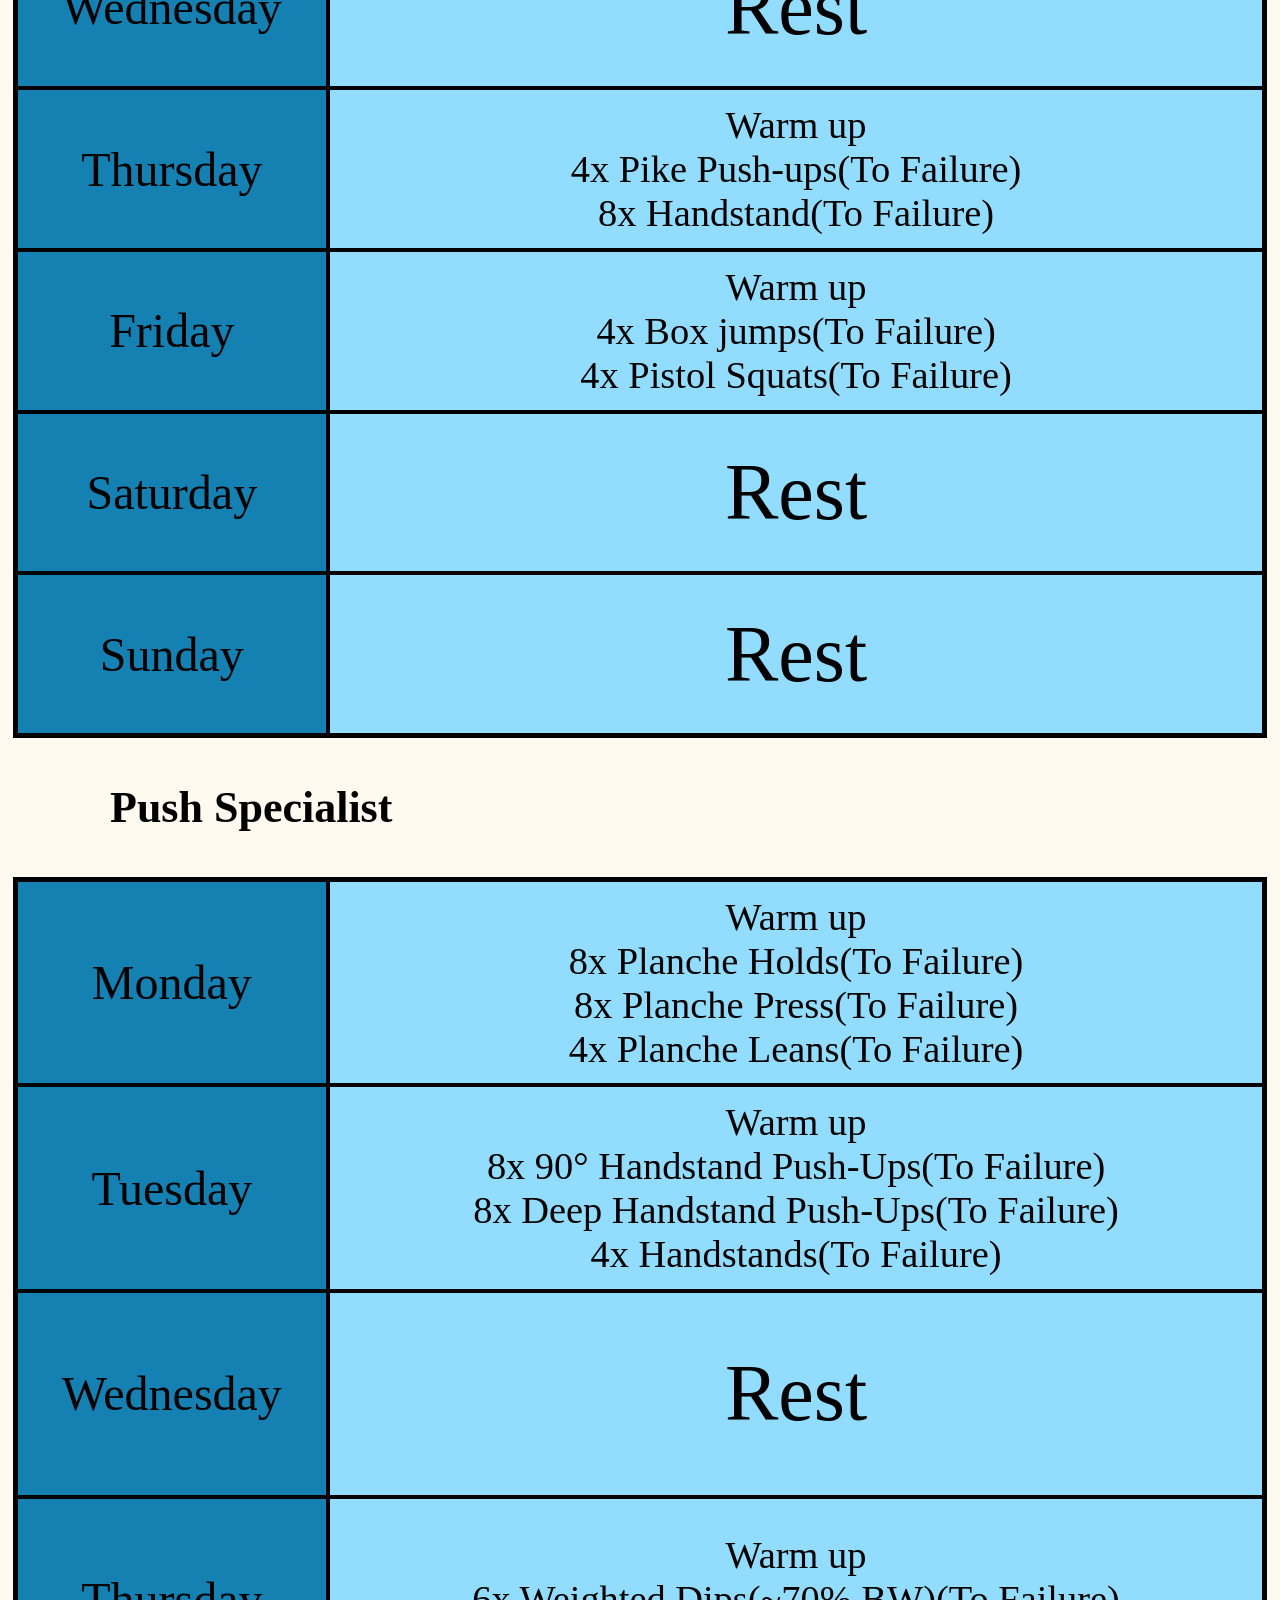
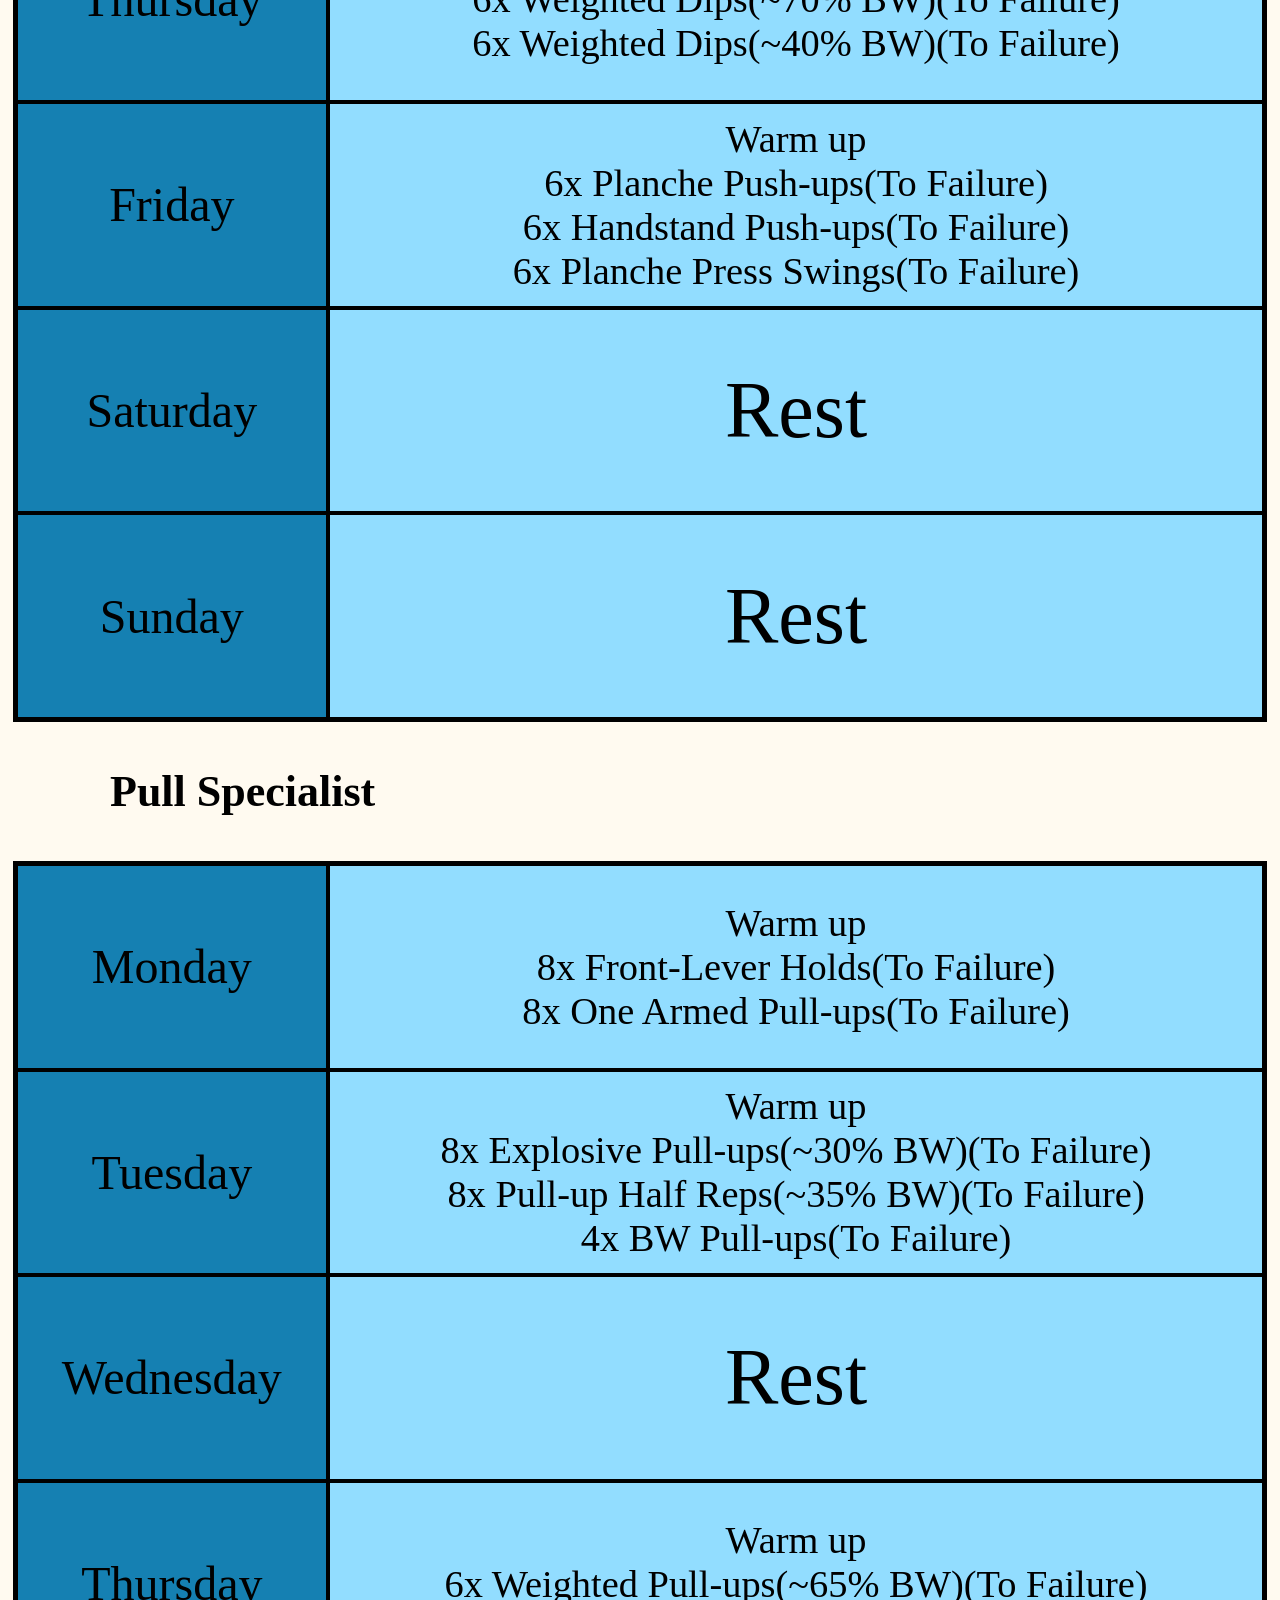
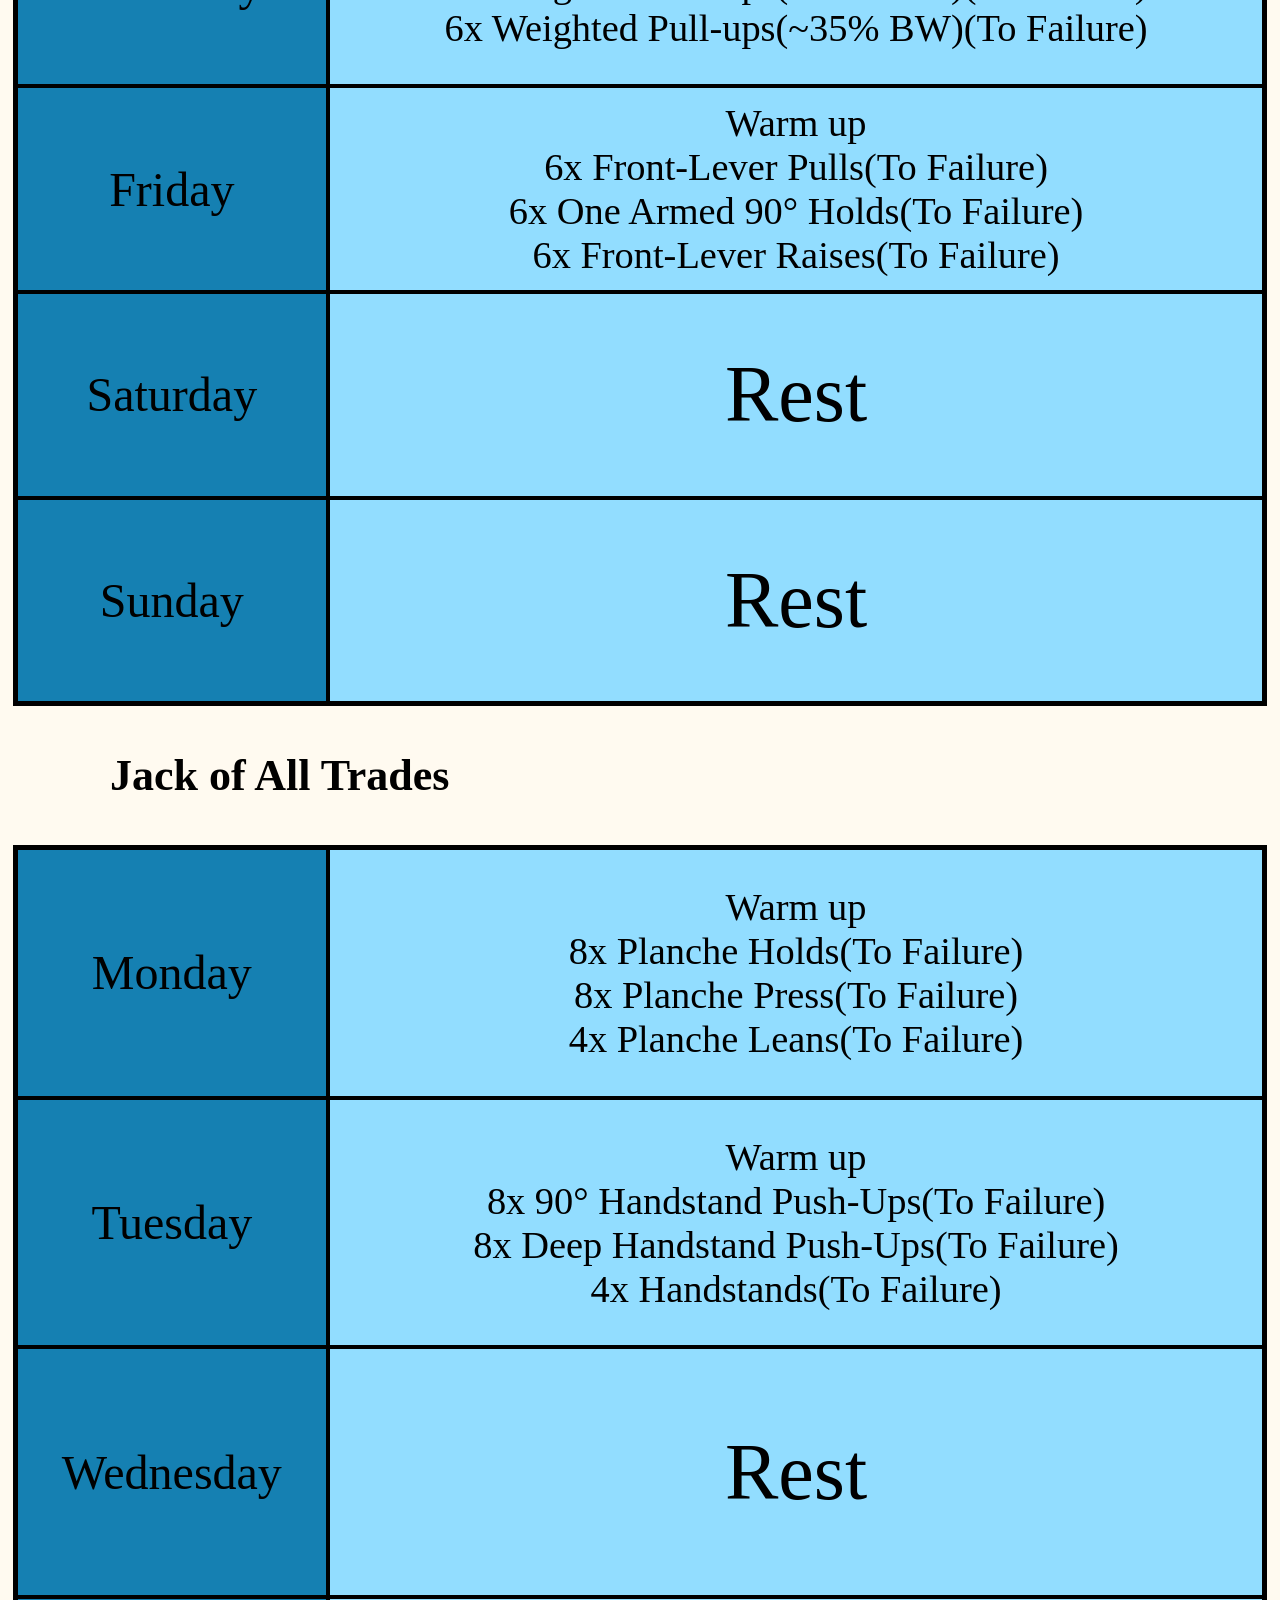
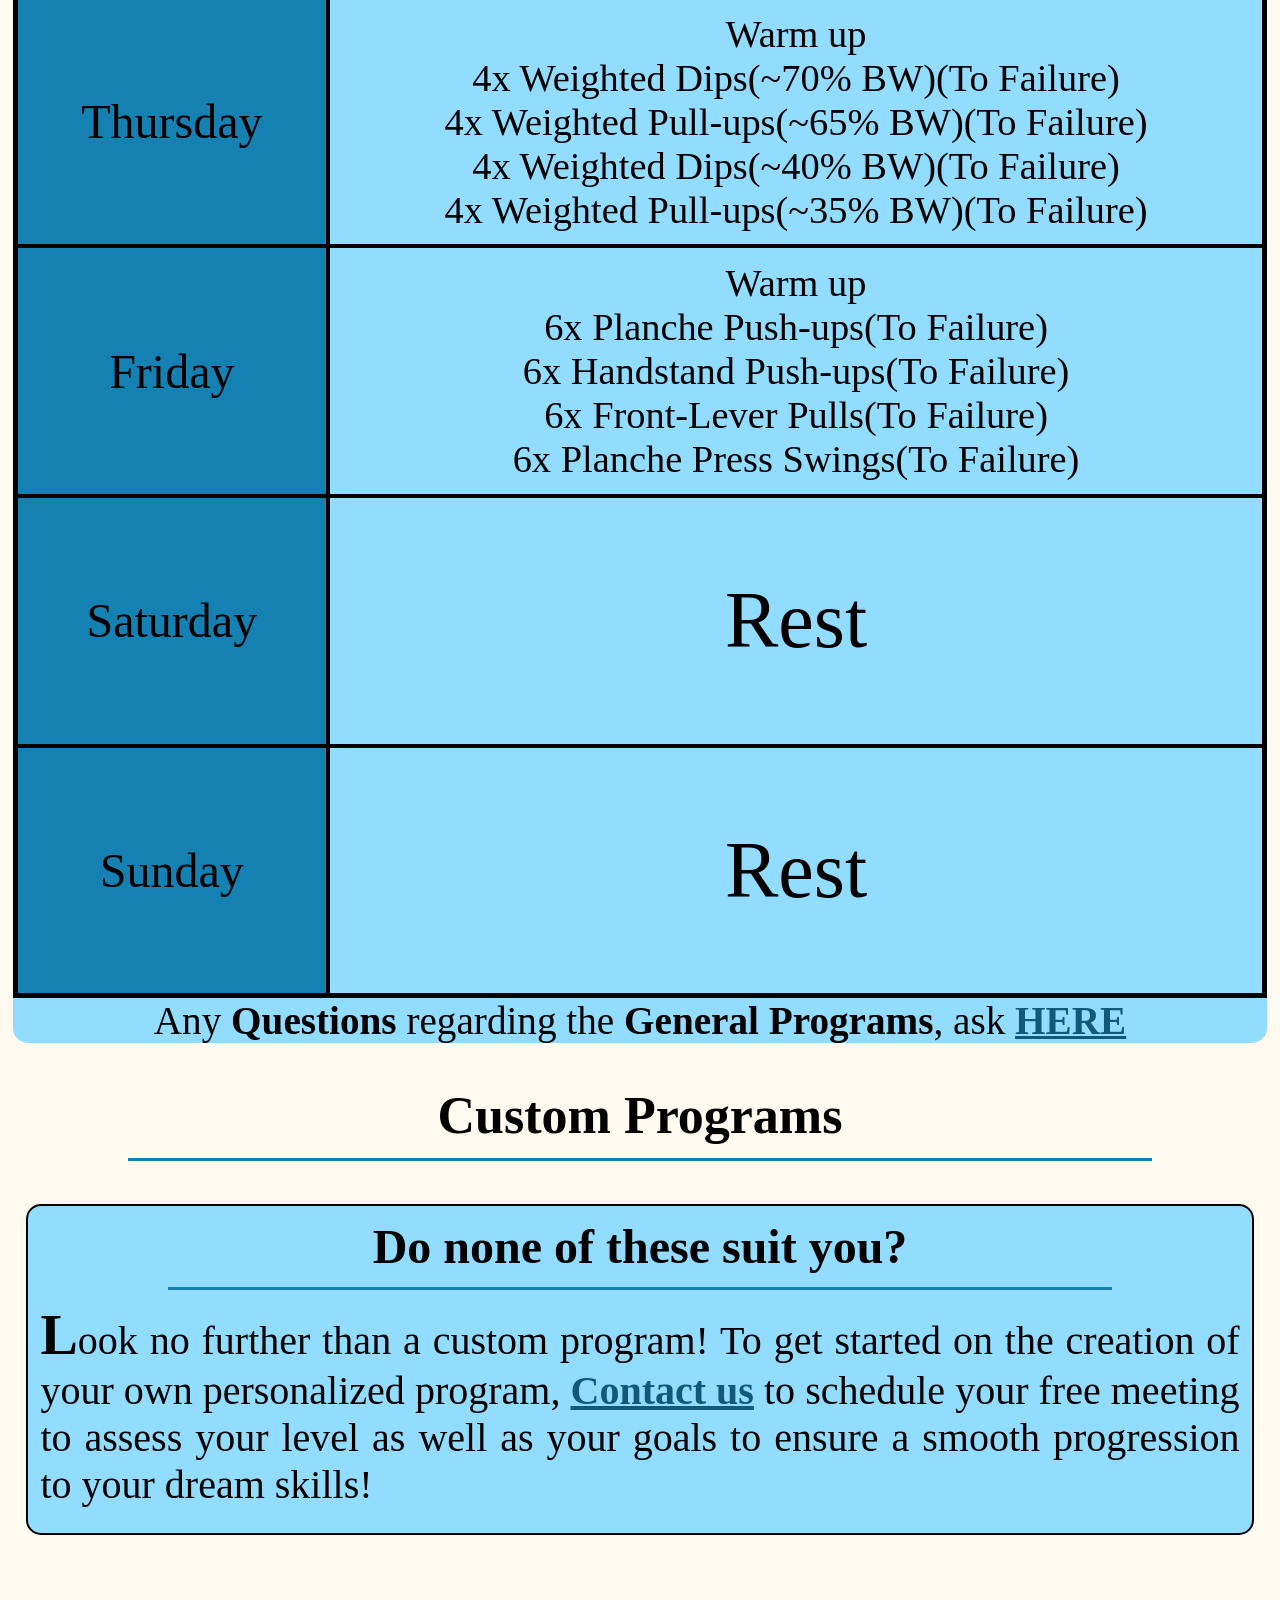
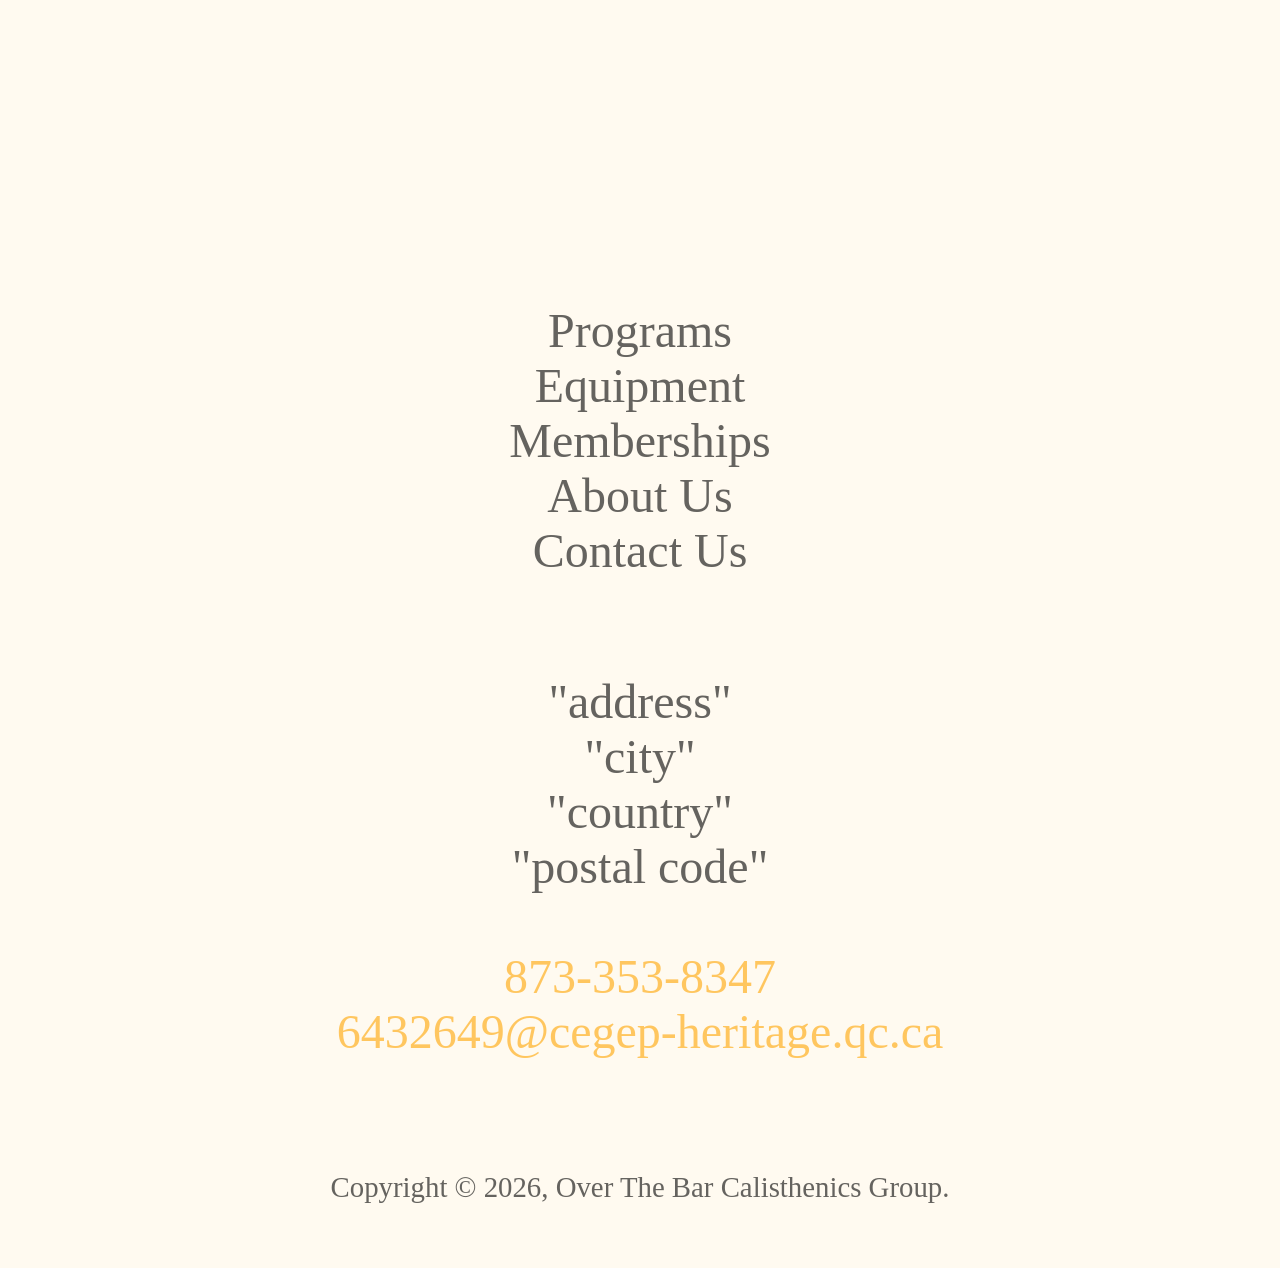
<file: docs/programs.html>
<!DOCTYPE html>
<html lang="en">
<head>
    <title>OTB Cali-Group</title>
    <meta charset="utf-8">
    <link rel="stylesheet" href="styles/site.css">
    <link rel="preconnect" href="https://fonts.googleapis.com">
    <link rel="preconnect" href="https://fonts.gstatic.com" crossorigin>
    <link href="https://fonts.googleapis.com/css2?family=Fira+Sans:ital,wght@0,100;0,200;0,300;0,400;0,500;0,600;0,700;0,800;0,900;1,100;1,200;1,300;1,400;1,500;1,600;1,700;1,800;1,900&display=swap"
          rel="stylesheet">
    <link rel="icon" href="images/logo.png">
</head>
<body>
<header>
    <a href="index.html">
        <img src="images/logo.png" alt="company logo click for home">
    </a>
    <h1 class="title">
        Over The Bar<br>
        <span>Conquer Gravity</span>
    </h1>
</header>
<nav id="topBar">
    <ul>
        <li><a href="programs.html">Programs</a></li>
        <li><a href="equipment.html">Equipment</a></li>
        <li><a href="memberships.html">Memberships</a></li>
        <li><a href="about_us.html">About Us</a></li>
        <li><a href="contact_us.html">Contact Us</a></li>
    </ul>
</nav>
<main>
    <h2>General Programs</h2>
    <div id="gridDivWrapper">
        <h3>Foundational Strength</h3>
        <div class="gridDiv">
            <p>Monday</p>
            <ol>
                <li>Warm up</li>
                <li>4x Dips</li>
                <li>4x Push-ups</li>
            </ol>
            <p>Tuesday</p>
            <ol>
                <li>Warm up</li>
                <li>4x Pull-ups</li>
                <li>4x Body Weight Rows</li>
            </ol>
            <p>Wednesday</p>
            <p>Rest</p>
            <p>Thursday</p>
            <ol>
                <li>Warm up</li>
                <li>4x Pike Push-ups</li>
                <li>8x Handstand</li>
            </ol>
            <p>Friday</p>
            <ol>
                <li>Warm up</li>
                <li>4x Box jumps</li>
                <li>4x Pistol Squats</li>
            </ol>
            <p>Saturday</p>
            <p>Rest</p>
            <p>Sunday</p>
            <p>Rest</p>
        </div>
        <h3>Push Specialist</h3>
        <div class="gridDiv">
            <p>Monday</p>
            <ol>
                <li>Warm up</li>
                <li>8x Planche Holds</li>
                <li>8x Planche Press</li>
                <li>4x Planche Leans</li>
            </ol>
            <p>Tuesday</p>
            <ol>
                <li>Warm up</li>
                <li>8x 90° Handstand Push-Ups</li>
                <li>8x Deep Handstand Push-Ups</li>
                <li>4x Handstands</li>
            </ol>
            <p>Wednesday</p>
            <p>Rest</p>
            <p>Thursday</p>
            <ol>
                <li>Warm up</li>
                <li>6x Weighted Dips(~70% BW)</li>
                <li>6x Weighted Dips(~40% BW)</li>
            </ol>
            <p>Friday</p>
            <ol>
                <li>Warm up</li>
                <li>6x Planche Push-ups</li>
                <li>6x Handstand Push-ups</li>
                <li>6x Planche Press Swings</li>
            </ol>
            <p>Saturday</p>
            <p>Rest</p>
            <p>Sunday</p>
            <p>Rest</p>
        </div>
        <h3>Pull Specialist</h3>
        <div class="gridDiv">
            <p>Monday</p>
            <ol>
                <li>Warm up</li>
                <li>8x Front-Lever Holds</li>
                <li>8x One Armed Pull-ups</li>
            </ol>
            <p>Tuesday</p>
            <ol>
                <li>Warm up</li>
                <li>8x Explosive Pull-ups(~30% BW)</li>
                <li>8x Pull-up Half Reps(~35% BW)</li>
                <li>4x BW Pull-ups</li>
            </ol>
            <p>Wednesday</p>
            <p>Rest</p>
            <p>Thursday</p>
            <ol>
                <li>Warm up</li>
                <li>6x Weighted Pull-ups(~65% BW)</li>
                <li>6x Weighted Pull-ups(~35% BW)</li>
            </ol>
            <p>Friday</p>
            <ol>
                <li>Warm up</li>
                <li>6x Front-Lever Pulls</li>
                <li>6x One Armed 90° Holds</li>
                <li>6x Front-Lever Raises</li>
            </ol>
            <p>Saturday</p>
            <p>Rest</p>
            <p>Sunday</p>
            <p>Rest</p>
        </div>
        <h3>Jack of All Trades</h3>
        <div class="gridDiv">
            <p>Monday</p>
            <ol>
                <li>Warm up</li>
                <li>8x Planche Holds</li>
                <li>8x Planche Press</li>
                <li>4x Planche Leans</li>
            </ol>
            <p>Tuesday</p>
            <ol>
                <li>Warm up</li>
                <li>8x 90° Handstand Push-Ups</li>
                <li>8x Deep Handstand Push-Ups</li>
                <li>4x Handstands</li>
            </ol>
            <p>Wednesday</p>
            <p>Rest</p>
            <p>Thursday</p>
            <ol>
                <li>Warm up</li>
                <li>4x Weighted Dips(~70% BW)</li>
                <li>4x Weighted Pull-ups(~65% BW)</li>
                <li>4x Weighted Dips(~40% BW)</li>
                <li>4x Weighted Pull-ups(~35% BW)</li>
            </ol>
            <p>Friday</p>
            <ol>
                <li>Warm up</li>
                <li>6x Planche Push-ups</li>
                <li>6x Handstand Push-ups</li>
                <li>6x Front-Lever Pulls</li>
                <li>6x Planche Press Swings</li>
            </ol>
            <p>Saturday</p>
            <p>Rest</p>
            <p>Sunday</p>
            <p>Rest</p>
        </div>
        <p>
             Any <Span class="boldSpan">Questions</Span> regarding the <span class="boldSpan">General Programs</span>, ask <a href="contact_us.html">HERE</a>
        </p>
    </div>
    <h2>Custom Programs</h2>
    <div class="formatedDiv">
        <h2>Do none of these suit you?</h2>
        <p>
            Look no further than a custom program! To get started on the creation of your own personalized program, <a href="contact_us.html">Contact us</a> to schedule your free meeting to assess your
            level as well as your goals to ensure a smooth progression to your dream skills!
        </p>

    </div>
</main>
<footer>
    <nav>
        <ul>
            <li><a href="programs.html">Programs</a></li>
            <li><a href="equipment.html">Equipment</a></li>
            <li><a href="memberships.html">Memberships</a></li>
            <li><a href="about_us.html">About Us</a></li>
            <li><a href="contact_us.html">Contact Us</a></li>
        </ul>
    </nav>

    <p>
        "address" <br>
        "city" <br>
        "country"<br>
        "postal code"<br><br>
        <a href="tel:8733538347">873-353-8347</a><br>
        <a href="mailto:6432649@cegep-heritage.qc.ca" target="_blank">6432649@cegep-heritage.qc.ca</a><br>
    </p>
    <small>
        Copyright &copy; 2026, Over The Bar Calisthenics Group.
    </small>
</footer>
</body>
</html>
</file>
<file: docs/styles/site.css>
:root {
    --veryLightBlue: #92DDFF;
    --lightBlue: #39ade4;
    --blue: #1580B2;
    --darkBlue: #11587a;
}

* {
    box-sizing: border-box;
}

body {
    margin: 0;
    background-color: floralwhite;
}

/*header and nav*/
header {
    display: flex;
    background: var(--blue);
    padding-block: 1vi;
    padding-inline: 1vi;
    margin: 0;

    h1 {
        font-size: 11vi;
        padding-inline-start: 0;
        margin: 0;
        padding: 0;
        line-height: .7em;
    }

    h1 span {
        padding-inline-start: 4em;
        font-size: .5em;
        font-style: italic;
    }

    a {
        margin: 0;
        block-size: 17vi;
    }

    img {

        block-size: stretch;
    }

}

#topBar {
    display: flex;
    flex-direction: column;
    justify-content: space-between;
    padding: 0;
    background: var(--lightBlue);
    margin: 0;

    ul {
        padding-inline: 4vi;
    }

    li {
        list-style: none;
        font-size: 4em;
        border-block-start: 3px solid rgb(0 0 0 / 0.25);
        padding-block: .5vi;

        a {
            text-decoration: none;
            color: black;
            vertical-align: center;
        }

        &:first-of-type {
            border: 0;
        }
    }
}

/*main*/
main {

    h2 {
        font-size: 3.25em;
        text-align: center;
        border-block-end: solid var(--blue);
        margin-inline: 10vi;
        padding-block-end: 1vi;
    }

    h3 {
        font-size: 2.75em;
        margin-inline-start: 2.5em;
    }

    div.formatedDiv {
        font-size: 2.5em;
        text-align: justify;
        margin-inline: 2vi;
        margin-block: 2vi;
        border: solid 2px black;
        padding: 1vi;
        background-color: var(--veryLightBlue);
        display: flex;
        flex-flow: column;
        border-radius: 15px;

        a {
            text-decoration: underline;
            color: black;
            font-weight: bold;
        }

        p {
            margin-block: 1vi;

            &::first-letter {
                font-size: 1.4em;
                font-weight: bold;
            }

            span {
                font-weight: bold;
                text-decoration: underline;
            }
        }

        h2 {
            margin-block: 0;
            font-size: 1.2em;
        }
    }

    .boldSpan {
        font-weight: bold;
        text-decoration: none;
    }

    div.gridDiv {
        display: grid;
        grid-template-rows: repeat(7, 1fr);
        grid-template-columns: 1fr 3fr;
        justify-items: stretch;
        align-items: stretch;
        margin: 1vi;
        width: 98vi;
        border: black solid 3px;
        margin-block-end: 0;

        p {
            font-size: 3em;
            border: black solid 2px;
            background-color: var(--veryLightBlue);
            text-align: center;
            width: 100%;
            margin: 0;
            display: flex;
            align-items: center;
            justify-content: center;
            padding: 0;
        }

        p:nth-child(odd) {
            background-color: var(--blue);

        }

        p:nth-child(even) {
            font-size: 5em;
        }

        ol {
            font-size: 2.4em;
            border: black solid 2px;
            background-color: var(--veryLightBlue);
            text-align: center;
            width: 100%;
            margin: 0;
            list-style: none;
            padding: 0;
            display: flex;
            align-items: center;
            justify-content: center;
            flex-direction: column;

            li:first-child {
                margin-block-start: 1vi;
            }

            li:last-child {
                margin-block-end: 1vi;
            }

            li::after {
                content: "(To Failure)";
            }

            li:first-child::after {
                content: none;
            }

        }
    }

    #gridDivWrapper > p {
        font-size: 2.45em;
        margin-block-start: 0;
        text-align: center;
        background-color: var(--veryLightBlue);
        margin-inline: 1vi;
        border-radius: 0 0 15px 15px;
    }

    div p {

        a {
            text-decoration: none;
            font-weight: bold;
        }

        a:link {
            color: var(--darkBlue);
            text-decoration: underline;
        }

        a:visited {
            color: var(--lightBlue);
        }
    }

    .customProgDiv {
        h2 {
            border: 0;
            font-size: 2.75em;
        }

        p {
            font-size: 2.45em;
            text-align: justify;
            margin-inline: 1vi;
        }
    }

    #fakeSearchBar {
        margin-block-start: 5vi;
        display: flex;
        border: 3px solid black;
        border-radius: 15px;
        margin-inline: 2vi;
        align-content: center;

        & > p {
            font-size: 5vi;
            margin: 0;
            padding: 0;
            padding-inline-start: 2vi;
            color: rgb(0 0 0 / 0.5);

        }

        & > img {
            block-size: 5vi;
            margin-block-start: .5vi;
        }
    }

    #productList {

        display: flex;
        justify-content: space-around;
        margin-block: 5vi;
        flex-wrap: wrap;
        align-items: flex-start;

        div.product {
            border: solid black 10px;
            border-radius: 15px;
            margin-block-end: 5vi;
            width: fit-content;
            background-color: var(--lightBlue);


            img {
                width: 760px;
            }

            h3 {
                margin: 0;
                padding: 0;
                text-align: center;
                background-color: var(--lightBlue);
            }

            p {
                margin: 0;
                padding: 0;
                font-size: 2em;
                text-align: center;
                color: rgb(0 0 0 / 0.5);
                background-color: var(--lightBlue);
            }

            a.addToCart {
                text-align: center;
                display: block;
                font-size: 2.5em;
                background-color: orange;
                border-radius: 10px;
                border-block-start: black solid 2px;

            }
        }
    }
}

footer {
    display: flex;
    text-align: center;
    font-size: 3em;
    flex-flow: column;
    margin-block-start: 25vi;
    opacity: .6;

    a {
        text-decoration: none;
        color: black;
    }

    p a:link {
        color: orange;
    }

    p a:visited {
        color: #ffd25d;

    }

    nav ul {
        list-style: none;
        padding: 0;

    }

    p {
        display: block;
        justify-content: space-between;
        margin-inline: 5%;
    }

    small {
        margin-block: 5vi;
        font-size: .6em;
    }
}
</file>
